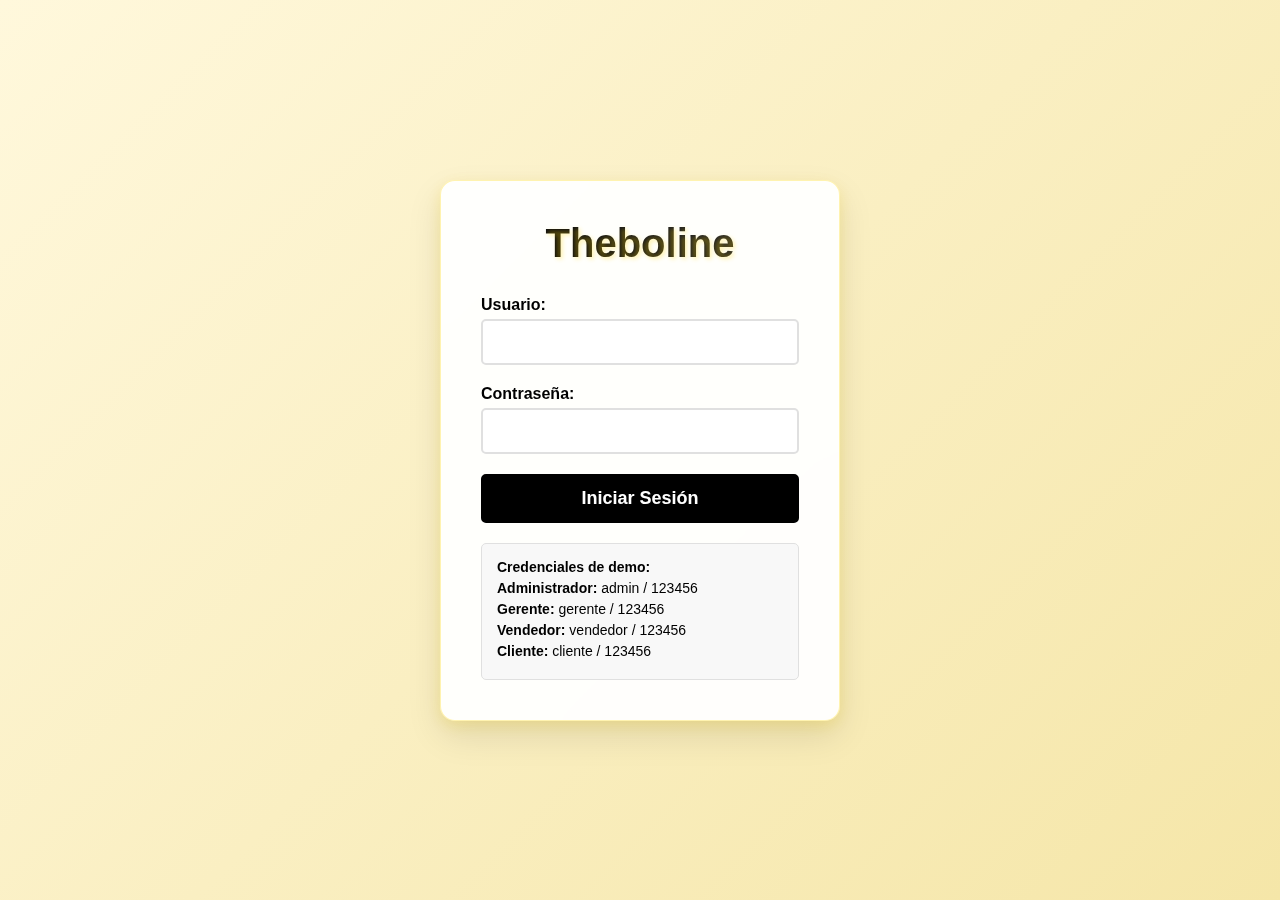
<file: index.html>
<!DOCTYPE html>
<html lang="es">
<head>
    <meta charset="UTF-8">
    <meta name="viewport" content="width=device-width, initial-scale=1.0">
    <title>Theboline - Tienda de Moda</title>
    <link rel="stylesheet" href="css/common.css">
    <link rel="stylesheet" href="css/login.css">
</head>
<body>
    <div class="login-container">
        <div class="login-box">
            <h2>Theboline</h2>
            <form id="loginForm">
                <div class="input-group">
                    <label for="username">Usuario:</label>
                    <input type="text" id="username" name="username" required>
                </div>
                <div class="input-group">
                    <label for="password">Contraseña:</label>
                    <input type="password" id="password" name="password" required>
                </div>
                <button type="submit" class="login-btn">Iniciar Sesión</button>
            </form>
            <div class="demo-credentials">
                <p><strong>Credenciales de demo:</strong></p>
                <p><strong>Administrador:</strong> admin / 123456</p>
                <p><strong>Gerente:</strong> gerente / 123456</p>
                <p><strong>Vendedor:</strong> vendedor / 123456</p>
                <p><strong>Cliente:</strong> cliente / 123456</p>
            </div>
        </div>
    </div>

    <script src="js/common.js"></script>
</body>
</html>
</file>
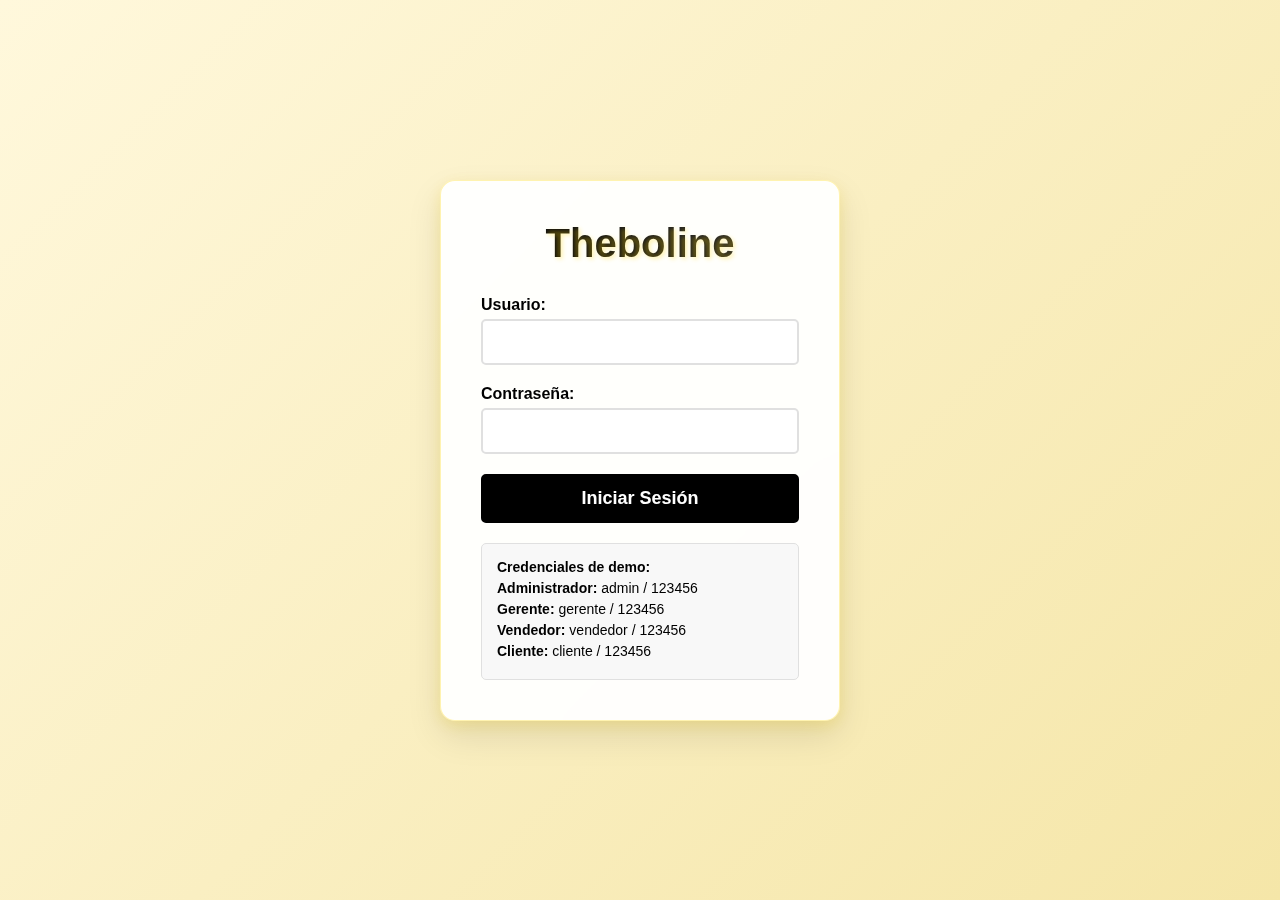
<file: cliente.html>
<!DOCTYPE html>
<html lang="es">
<head>
    <meta charset="UTF-8">
    <meta name="viewport" content="width=device-width, initial-scale=1.0">
    <title>Theboline - Tienda Online</title>
    <link rel="stylesheet" href="css/common.css">
    <link rel="stylesheet" href="css/cliente.css">
</head>
<body>
    <div class="client-container">
        <!-- Header -->
        <header class="client-header">
            <div class="header-content">
                <div class="logo">
                    <h1>Theboline</h1>
                    <span>Tienda de Streetwear</span>
                </div>
                <div class="search-bar">
                    <input type="text" placeholder="Buscar productos..." id="searchInput">
                    <button onclick="searchProducts()">🔍</button>
                </div>
                <div class="header-actions">
                    <button class="cart-btn" onclick="showSection('carrito')">
                        🛒 Carrito (<span id="cartCount">0</span>)
                    </button>
                    <div class="user-menu">
                        <span>Hola, Cliente</span>
                        <button onclick="logout()" class="logout-btn">Cerrar Sesión</button>
                    </div>
                </div>
            </div>
        </header>

        <!-- Navigation -->
        <nav class="client-nav">
            <ul>
                <li><a href="#" onclick="showSection('catalogo')" class="nav-link active">Catálogo</a></li>
                <li><a href="#" onclick="showSection('carrito')" class="nav-link">Carrito</a></li>
                <li><a href="#" onclick="showSection('perfil')" class="nav-link">Mi Perfil</a></li>
                <li><a href="#" onclick="showSection('historial')" class="nav-link">Mis Compras</a></li>
            </ul>
        </nav>

        <!-- Main Content -->
        <main class="client-main">
            <!-- Catálogo Section -->
            <section id="catalogo" class="client-section active">
                <div class="section-header">
                    <h2>Catálogo de Productos</h2>
                    <div class="filters">
                        <select id="categoryFilter" onchange="filterProductsByCategory()">
                            <option value="todas">Todas las categorías</option>
                            <option value="Zapatillas">Zapatillas</option>
                            <option value="Ropa">Ropa</option>
                            <option value="Accesorios">Accesorios</option>
                        </select>
                        <select id="priceFilter" onchange="filterProductsByPrice()">
                            <option value="todos">Todos los precios</option>
                            <option value="0-50000">Hasta $50.000</option>
                            <option value="50000-100000">$50.000 - $100.000</option>
                            <option value="100000-200000">$100.000 - $200.000</option>
                            <option value="200000+">Más de $200.000</option>
                        </select>
                    </div>
                </div>
                
                <!-- Productos Destacados en Promoción -->
                <div class="featured-section">
                    <h3>🔥 Productos en Promoción</h3>
                    <div id="featuredProducts">
                        <!-- Los productos destacados se cargarán aquí -->
                    </div>
                </div>
                
                <div class="products-catalog" id="productsCatalog">
                    <!-- Los productos se cargarán dinámicamente -->
                </div>
            </section>

            <!-- Carrito Section -->
            <section id="carrito" class="client-section">
                <h2>Carrito de Compras</h2>
                <div class="cart-container">
                    <div class="cart-items" id="cartItems">
                        <!-- Los productos del carrito se cargarán aquí -->
                    </div>
                    <div class="cart-summary">
                        <div class="promo-code-section">
                            <h4>Código de Promoción</h4>
                            <div class="promo-input-group">
                                <input type="text" id="promoCodeInput" placeholder="Ingrese código de promoción" maxlength="20">
                                <button class="apply-promo-btn" onclick="applyPromotionCode()">Aplicar</button>
                            </div>
                            <div id="appliedPromotion" class="applied-promotion" style="display: none;">
                                <span id="promoDescription"></span>
                                <button class="remove-promo-btn" onclick="removePromotion()">×</button>
                            </div>
                        </div>
                        <div class="summary-item">
                            <span>Subtotal:</span>
                            <span id="subtotal">$0</span>
                        </div>
                        <div class="summary-item discount-item" style="display: none;">
                            <span>Descuento:</span>
                            <span id="discount" class="discount-amount">$0</span>
                        </div>
                        <div class="summary-item">
                            <span>Envío:</span>
                            <span id="shipping">$5.990</span>
                        </div>
                        <div class="summary-item total">
                            <span>Total:</span>
                            <span id="total">$5.990</span>
                        </div>
                        <button class="checkout-btn" onclick="abrirCheckout()">Proceder al Pago</button>
                    </div>
                </div>
            </section>

            <!-- Perfil Section -->
            <section id="perfil" class="client-section">
                <h2>Mi Perfil</h2>
                <div class="profile-container">
                    <div class="profile-info">
                        <h3>Información Personal</h3>
                        <div class="info-item">
                            <label>Nombre:</label>
                            <span>Juan Pérez</span>
                        </div>
                        <div class="info-item">
                            <label>Email:</label>
                            <span>juan.perez@email.com</span>
                        </div>
                        <div class="info-item">
                            <label>Teléfono:</label>
                            <span>+56 9 1234 5678</span>
                        </div>
                        <div class="info-item">
                            <label>Dirección:</label>
                            <span>Av. Principal 123, Santiago, Chile</span>
                        </div>
                        <button class="edit-profile-btn" onclick="editProfile()">Editar Perfil</button>
                    </div>
                    <div class="profile-stats">
                        <h3>Estadísticas</h3>
                        <div class="stat-item">
                            <span class="stat-number">12</span>
                            <span class="stat-label">Compras Realizadas</span>
                        </div>
                        <div class="stat-item">
                            <span class="stat-number">9.250 </span>
                            <span class="stat-label">Bolinepoints acumulados</span>
                        </div>
                        <div class="stat-item">
                            <span class="stat-number">Cliente VIP</span>
                            <span class="stat-label">Nivel</span>
                        </div>
                    </div>
                </div>
            </section>

            <!-- Historial Section -->
            <section id="historial" class="client-section">
                <h2>Historial de Compras</h2>
                <div class="orders-container" id="ordersContainer">
                    <!-- Las órdenes se cargarán dinámicamente -->
                </div>
            </section>
        </main>
    </div>

    <!-- Modal para Proceso de Pago -->
    <div id="checkoutModal">
        <div class="checkout-modal-content">
            <div class="checkout-modal-header">
                <h2>Proceso de Compra</h2>
                <button class="checkout-close-btn" onclick="cerrarCheckout()">&times;</button>
            </div>
            <div class="checkout-modal-body">
            
            <!-- Step indicators -->
            <div class="checkout-steps">
                <div class="checkout-step-item active" id="checkoutStep1">
                    <span class="checkout-step-number">1</span>
                    <span class="checkout-step-label">Datos</span>
                </div>
                <div class="checkout-step-separator"></div>
                <div class="checkout-step-item" id="checkoutStep2">
                    <span class="checkout-step-number">2</span>
                    <span class="checkout-step-label">Pago</span>
                </div>
                <div class="checkout-step-separator"></div>
                <div class="checkout-step-item" id="checkoutStep3">
                    <span class="checkout-step-number">3</span>
                    <span class="checkout-step-label">Boleta</span>
                </div>
            </div>

            <!-- Step 1: Delivery Information -->
            <div id="paymentStep1" class="payment-step active">
                <h2>Información de Entrega</h2>
                <form id="checkoutForm" class="checkout-form">
                    <div class="checkout-form-group">
                        <label>Nombre Completo:</label>
                        <input type="text" id="customerName" required placeholder="Juan Pérez">
                    </div>
                    <div class="checkout-form-group">
                        <label>RUT:</label>
                        <input type="text" id="customerRUT" required placeholder="12.345.678-9">
                    </div>
                    <div class="checkout-form-group">
                        <label>Teléfono:</label>
                        <input type="tel" id="customerPhone" required placeholder="+56 9 1234 5678">
                    </div>
                    <div class="checkout-form-group">
                        <label>Email:</label>
                        <input type="email" id="customerEmail" required placeholder="juan@email.com">
                    </div>
                    <div class="checkout-form-group full-width">
                        <label>Dirección de Entrega:</label>
                        <textarea id="deliveryAddress" required placeholder="Calle Ejemplo 123, Depto 4B, Comuna, Ciudad" rows="3"></textarea>
                    </div>
                    <div class="checkout-form-group">
                        <label>Método de Entrega:</label>
                        <select id="deliveryMethod" required onchange="updateDeliveryInfo()">
                            <option value="">Seleccionar método</option>
                            <option value="delivery">Entrega a Domicilio ($5.990)</option>
                            <option value="pickup">Retiro en Tienda (Gratis)</option>
                        </select>
                    </div>
                </form>
                <div class="checkout-modal-footer">
                    <button type="button" class="checkout-btn checkout-btn-secondary" onclick="cerrarCheckout()">Cancelar</button>
                    <button type="button" class="checkout-btn checkout-btn-primary" onclick="continuarPagoCliente()">Continuar con Pago</button>
                </div>
            </div>

            <!-- Step 2: Payment Method -->
            <div id="paymentStep2" class="payment-step">
                <h2>Seleccionar Método de Pago</h2>
                <div class="checkout-summary">
                    <h3>Resumen del Pedido</h3>
                    <div id="summaryItemsCliente">
                        <!-- Items del carrito se mostrarán aquí -->
                    </div>
                    <div class="checkout-summary-item">
                        <span>Subtotal:</span>
                        <span id="summarySubtotalCliente">$0</span>
                    </div>
                    <div class="checkout-summary-item checkout-summary-discount" style="display: none;">
                        <span>Descuento:</span>
                        <span id="summaryDiscountCliente">$0</span>
                    </div>
                    <div class="checkout-summary-item">
                        <span>Envío:</span>
                        <span id="summaryShippingCliente">$0</span>
                    </div>
                    <div class="checkout-summary-item">
                        <span><strong>Total:</strong></span>
                        <span id="summaryTotalCliente"><strong>$0</strong></span>
                    </div>
                </div>
                
                <div class="checkout-payment-methods">
                    <h3>Método de Pago</h3>
                    <div class="checkout-payment-method" onclick="seleccionarMetodoPagoCliente('Efectivo contra entrega')">
                        <i>💵</i>
                        <h4>Efectivo</h4>
                        <p>Pago contra entrega</p>
                    </div>
                    <div class="checkout-payment-method" onclick="seleccionarMetodoPagoCliente('Tarjeta de Débito')">
                        <i>💳</i>
                        <h4>Tarjeta de Débito</h4>
                        <p>Pago con RedCompra</p>
                    </div>
                    <div class="checkout-payment-method" onclick="seleccionarMetodoPagoCliente('Tarjeta de Crédito')">
                        <i>💎</i>
                        <h4>Tarjeta de Crédito</h4>
                        <p>Visa, MasterCard</p>
                    </div>
                    <div class="checkout-payment-method" onclick="seleccionarMetodoPagoCliente('Transferencia Bancaria')">
                        <i>🏦</i>
                        <h4>Transferencia</h4>
                        <p>Transferencia bancaria</p>
                    </div>
                </div>
                <div class="checkout-modal-footer">
                    <button type="button" class="checkout-btn checkout-btn-secondary" onclick="regresarPaso1Cliente()">Regresar</button>
                    <button type="button" class="checkout-btn checkout-btn-primary" id="processOrderBtn" onclick="procesarPedidoCliente()" disabled>Procesar Pedido</button>
                </div>
            </div>

            <!-- Step 3: Receipt -->
            <div id="paymentStep3" class="payment-step">
                <h2>Boleta de Compra</h2>
                <div class="checkout-receipt">
                    <div class="checkout-receipt-header">
                        <h3>THEBOLINE</h3>
                        <p>Tienda de Moda Online</p>
                        <p>www.theboline.cl</p>
                        <p>contacto@theboline.cl</p>
                    </div>
                    
                    <div class="checkout-receipt-info">
                        <div class="checkout-receipt-section">
                            <h4>BOLETA DE COMPRA ONLINE</h4>
                            <p><strong>Nº Pedido:</strong> <span id="receiptOrderId"></span></p>
                            <p><strong>Fecha:</strong> <span id="receiptOrderDate"></span></p>
                            <p><strong>Hora:</strong> <span id="receiptOrderTime"></span></p>
                        </div>
                        
                        <div class="checkout-receipt-section">
                            <h4>CLIENTE</h4>
                            <p><strong>Nombre:</strong> <span id="receiptCustomerName"></span></p>
                            <p><strong>RUT:</strong> <span id="receiptCustomerRUT"></span></p>
                            <p><strong>Email:</strong> <span id="receiptCustomerEmail"></span></p>
                            <p><strong>Teléfono:</strong> <span id="receiptCustomerPhone"></span></p>
                        </div>
                    </div>
                    
                    <div class="checkout-receipt-section">
                        <h4>INFORMACIÓN DE ENTREGA</h4>
                        <p><strong>Método:</strong> <span id="receiptDeliveryMethod"></span></p>
                        <p><strong>Dirección:</strong> <span id="receiptDeliveryAddress"></span></p>
                    </div>
                    
                    <div class="checkout-receipt-items">
                        <h4>PRODUCTOS</h4>
                        <div id="receiptOrderItems">
                            <!-- Items se cargarán dinámicamente -->
                        </div>
                    </div>
                    
                    <div class="checkout-receipt-totals">
                        <div class="checkout-receipt-total-item">
                            <span>Subtotal:</span>
                            <span id="receiptOrderSubtotal"></span>
                        </div>
                        <div class="checkout-receipt-total-item checkout-receipt-discount" style="display: none;">
                            <span>Descuento:</span>
                            <span id="receiptOrderDiscount"></span>
                        </div>
                        <div class="checkout-receipt-total-item">
                            <span>Envío:</span>
                            <span id="receiptOrderShipping"></span>
                        </div>
                        <div class="checkout-receipt-total-item final">
                            <span><strong>Total:</strong></span>
                            <span id="receiptOrderTotal"><strong></strong></span>
                        </div>
                        <div class="checkout-receipt-total-item">
                            <span><strong>Método de Pago:</strong></span>
                            <span id="receiptPaymentMethod"></span>
                        </div>
                    </div>
                    
                    <div class="checkout-receipt-footer">
                        <p>¡Gracias por tu compra!</p>
                        <p>Recibirás un email de confirmación</p>
                        <p>Tiempo estimado de entrega: 2-3 días hábiles</p>
                    </div>
                </div>
                
                <div class="checkout-modal-footer">
                    <button type="button" class="checkout-btn checkout-btn-secondary" onclick="imprimirBoletaCliente()">🖨️ Imprimir</button>
                    <button type="button" class="checkout-btn checkout-btn-info" onclick="descargarBoletaCliente()">📄 Descargar</button>
                    <button type="button" class="checkout-btn checkout-btn-success" onclick="finalizarCompraCliente()">✅ Finalizar Compra</button>
                </div>
            </div>
            
            </div>
        </div>
    </div>

    <script src="js/common.js"></script>
    <script src="js/cliente.js"></script>
</body>
</html>
</file>
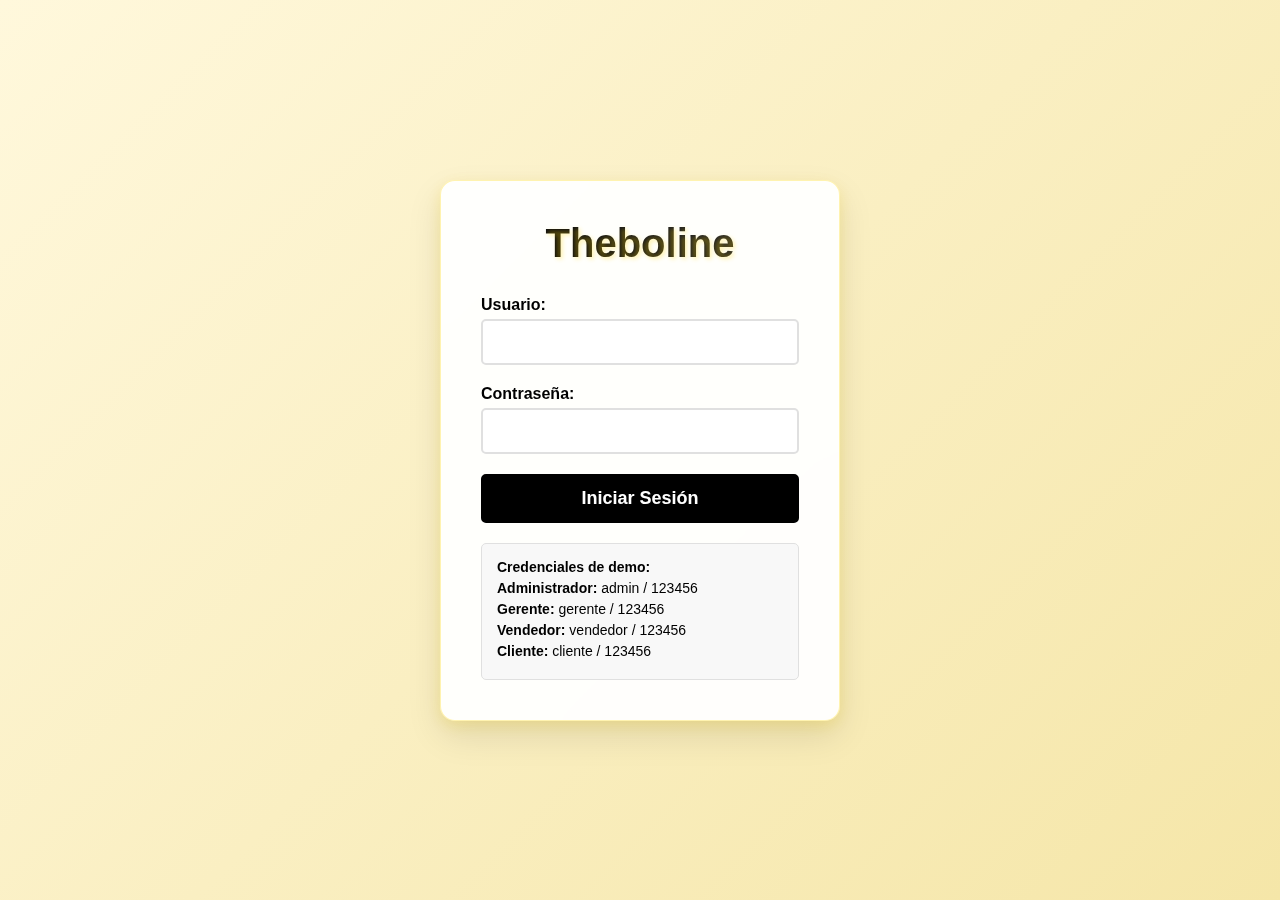
<file: dashboard.html>
<!DOCTYPE html>
<html lang="es">
<head>
    <meta charset="UTF-8">
    <meta name="viewport" content="width=device-width, initial-scale=1.0">
    <title>Theboline - Panel Administrador</title>
    <link rel="stylesheet" href="css/common.css">
    <link rel="stylesheet" href="css/admin.css">
</head>
<body>
    <div class="dashboard-container">
        <!-- Header -->
        <header class="header">
            <h1>Theboline - Dashboard</h1>
            <div class="user-info">
                <span>Bienvenido, Admin</span>
                <button onclick="logout()" class="logout-btn">Cerrar Sesión</button>
            </div>
        </header>

        <!-- Navigation -->
        <nav class="sidebar">
            <ul>
                <li><a href="#" onclick="showSection('dashboard')" class="nav-link active">Dashboard</a></li>
                <li><a href="#" onclick="showSection('users')" class="nav-link">Gestión de Usuarios</a></li>
                <li><a href="#" onclick="showSection('products')" class="nav-link">Productos</a></li>
                <li><a href="#" onclick="showSection('promotions')" class="nav-link">Promociones</a></li>
                <li><a href="#" onclick="showSection('reorders')" class="nav-link">Órdenes de Reposición</a></li>
                <li><a href="#" onclick="showSection('reports')" class="nav-link">Reportes</a></li>
                <li><a href="#" onclick="showSection('settings')" class="nav-link">Configuración</a></li>
            </ul>
        </nav>

        <!-- Main Content -->
        <main class="main-content">
            <!-- Dashboard Section -->
            <section id="dashboard" class="content-section active">
                <h2>Panel Principal</h2>
                <div class="stats-grid">
                    <div class="stat-card">
                        <h3>Clientes Activos</h3>
                        <p class="stat-number">2,847</p>
                    </div>
                    <div class="stat-card">
                        <h3>Productos en Stock</h3>
                        <p class="stat-number">1,234</p>
                    </div>
                    <div class="stat-card">
                        <h3>Ventas Hoy</h3>
                        <p class="stat-number">$12.450.000</p>
                    </div>
                    <div class="stat-card">
                        <h3>Pedidos Pendientes</h3>
                        <p class="stat-number">67</p>
                    </div>
                </div>
            </section>

            <!-- Users Section -->
            <section id="users" class="content-section">
                <h2>Gestión de Usuarios</h2>
                <div class="section-controls">
                    <button class="btn btn-primary">Agregar Usuario</button>
                    <input type="search" placeholder="Buscar usuarios..." class="search-input">
                </div>
                <div class="table-container">
                    <table class="data-table">
                        <thead>
                            <tr>
                                <th>ID</th>
                                <th>Nombre</th>
                                <th>Email</th>
                                <th>Rol</th>
                                <th>Estado</th>
                                <th>Acciones</th>
                            </tr>
                        </thead>
                        <tbody>
                            <tr>
                                <td>001</td>
                                <td>Juan Pérez</td>
                                <td>juan@email.com</td>
                                <td>Administrador</td>
                                <td><span class="status active">Activo</span></td>
                                <td>
                                    <button class="btn btn-small">Editar</button>
                                    <button class="btn btn-small btn-danger">Eliminar</button>
                                </td>
                            </tr>
                            <tr>
                                <td>002</td>
                                <td>María García</td>
                                <td>maria@email.com</td>
                                <td>Usuario</td>
                                <td><span class="status active">Activo</span></td>
                                <td>
                                    <button class="btn btn-small">Editar</button>
                                    <button class="btn btn-small btn-danger">Eliminar</button>
                                </td>
                            </tr>
                        </tbody>
                    </table>
                </div>
            </section>

            <!-- Products Section -->
            <section id="products" class="content-section">
                <h2>Gestión de Productos</h2>
                <div class="section-controls">
                    <button class="btn btn-primary" onclick="openAddProductModal()">Agregar Producto</button>
                    <select class="filter-select">
                        <option>Todas las categorías</option>
                        <option>Zapatillas</option>
                        <option>Ropa</option>
                        <option>Accesorios</option>
                    </select>
                </div>
                <div class="products-grid" id="productsGrid">
                    <!-- Los productos se cargarán dinámicamente desde la carpeta productos -->
                </div>
            </section>

            <!-- Promotions Section -->
            <section id="promotions" class="content-section">
                <h2>Gestión de Promociones</h2>
                <div class="section-controls">
                    <button class="btn btn-primary" onclick="openAddPromotionModal()">Crear Promoción</button>
                    <select class="filter-select" onchange="filterPromotions(this.value)">
                        <option value="">Todas las promociones</option>
                        <option value="active">Activas</option>
                        <option value="inactive">Inactivas</option>
                        <option value="expired">Expiradas</option>
                    </select>
                </div>
                <div class="promotions-grid" id="promotionsGrid">
                    <!-- Las promociones se cargarán dinámicamente -->
                </div>
            </section>

            <!-- Reorders Section -->
            <section id="reorders" class="content-section">
                <h2>Órdenes de Reposición</h2>
                <div class="section-controls">
                    <button class="btn btn-primary" onclick="openCreateReorderModal()">Crear Orden Manual</button>
                    <button class="btn btn-secondary" onclick="generateAutomaticReorders()">Generar Órdenes Automáticas</button>
                    <select class="filter-select" onchange="filterReorders(this.value)">
                        <option value="">Todas las órdenes</option>
                        <option value="Pendiente Aprobación">Pendientes</option>
                        <option value="Aprobada">Aprobadas</option>
                        <option value="Completada">Completadas</option>
                    </select>
                </div>
                <div class="reorders-grid" id="reordersGrid">
                    <!-- Las órdenes se cargarán dinámicamente -->
                </div>
            </section>

            <!-- Reports Section -->
            <section id="reports" class="content-section">
                <h2>Reportes</h2>
                <div class="reports-grid">
                    <div class="report-card">
                        <h3>Reporte de Ventas</h3>
                        <p>Análisis de ventas del último mes</p>
                        <button class="btn btn-primary">Generar Reporte</button>
                    </div>
                    <div class="report-card">
                        <h3>Reporte de Usuarios</h3>
                        <p>Estadísticas de usuarios activos</p>
                        <button class="btn btn-primary">Generar Reporte</button>
                    </div>
                    <div class="report-card">
                        <h3>Reporte de Inventario</h3>
                        <p>Estado actual del inventario</p>
                        <button class="btn btn-primary">Generar Reporte</button>
                    </div>
                </div>
            </section>

            <!-- Settings Section -->
            <section id="settings" class="content-section">
                <h2>Configuración</h2>
                <div class="settings-form">
                    <div class="form-group">
                        <label>Nombre de la Aplicación:</label>
                        <input type="text" value="Theboline" class="form-input">
                    </div>
                    <div class="form-group">
                        <label>Email de Contacto:</label>
                        <input type="email" value="admin@theboline.com" class="form-input">
                    </div>
                    <div class="form-group">
                        <label>Configuración de Notificaciones:</label>
                        <div class="checkbox-group">
                            <label><input type="checkbox" checked> Email de nuevos usuarios</label>
                            <label><input type="checkbox" checked> Notificaciones de ventas</label>
                            <label><input type="checkbox"> Reportes automáticos</label>
                        </div>
                    </div>
                    <button class="btn btn-primary">Guardar Configuración</button>
                </div>
            </section>
        </main>
    </div>

    <!-- Modal para crear promoción -->
    <div id="addPromotionModal" class="modal">
        <div class="modal-content">
            <span class="close" onclick="closeAddPromotionModal()">&times;</span>
            <h2>Crear Nueva Promoción</h2>
            <form id="addPromotionForm">
                <div class="form-group">
                    <label for="promotionName">Nombre de la Promoción:</label>
                    <input type="text" id="promotionName" name="promotionName" required class="form-input" placeholder="Ej: Descuento de Temporada">
                </div>
                
                <div class="form-group">
                    <label for="promotionDescription">Descripción:</label>
                    <textarea id="promotionDescription" name="promotionDescription" class="form-input" placeholder="Descripción de la promoción..." rows="3"></textarea>
                </div>
                
                <div class="form-group">
                    <label for="discountType">Tipo de Descuento:</label>
                    <select id="discountType" name="discountType" class="form-input" onchange="toggleDiscountFields()">
                        <option value="percentage">Porcentaje</option>
                        <option value="fixed">Monto Fijo</option>
                    </select>
                </div>
                
                <div class="form-group">
                    <label for="discountValue">Valor del Descuento:</label>
                    <input type="number" id="discountValue" name="discountValue" required class="form-input" placeholder="20" min="0">
                    <small id="discountHint">Porcentaje de descuento (ej: 20 para 20%)</small>
                </div>
                
                <div class="form-group">
                    <label for="minPurchase">Compra Mínima:</label>
                    <input type="number" id="minPurchase" name="minPurchase" class="form-input" placeholder="50000" min="0" step="1000">
                </div>
                
                <div class="form-group">
                    <label for="maxDiscount">Descuento Máximo:</label>
                    <input type="number" id="maxDiscount" name="maxDiscount" class="form-input" placeholder="30000" min="0" step="1000">
                </div>
                
                <div class="form-group">
                    <label for="validFrom">Válido Desde:</label>
                    <input type="date" id="validFrom" name="validFrom" required class="form-input">
                </div>
                
                <div class="form-group">
                    <label for="validUntil">Válido Hasta:</label>
                    <input type="date" id="validUntil" name="validUntil" required class="form-input">
                </div>
                
                <div class="form-group">
                    <label for="promotionCode">Código de Promoción:</label>
                    <input type="text" id="promotionCode" name="promotionCode" class="form-input" placeholder="DESCUENTO20" style="text-transform: uppercase;">
                </div>
                
                <div class="form-group">
                    <label>Categorías Aplicables:</label>
                    <div class="checkbox-group">
                        <label><input type="checkbox" name="categories" value="Zapatillas"> Zapatillas</label>
                        <label><input type="checkbox" name="categories" value="Ropa"> Ropa</label>
                        <label><input type="checkbox" name="categories" value="Accesorios"> Accesorios</label>
                    </div>
                </div>
                
                <button type="submit" class="btn btn-primary">Crear Promoción</button>
            </form>
        </div>
    </div>

    <!-- Modal para crear orden de reposición -->
    <div id="createReorderModal" class="modal">
        <div class="modal-content">
            <span class="close" onclick="closeCreateReorderModal()">&times;</span>
            <h2>Crear Orden de Reposición Manual</h2>
            <form id="createReorderForm">
                <div class="form-group">
                    <label for="reorderProduct">Producto:</label>
                    <select id="reorderProduct" name="reorderProduct" required class="form-input" onchange="toggleNewProductFields()">
                        <option value="">Seleccionar producto</option>
                        <option value="new_product">+ Crear Producto Nuevo</option>
                        <!-- Se llenarán dinámicamente -->
                    </select>
                </div>
                
                <!-- Campos para producto nuevo (inicialmente ocultos) -->
                <div id="newProductFields" style="display: none;">
                    <h4>Información del Producto Nuevo</h4>
                    <div class="form-group">
                        <label for="newProductName">Nombre del Producto:</label>
                        <input type="text" id="newProductName" name="newProductName" class="form-input" placeholder="Ej: Zapatillas Nike Air Max">
                    </div>
                    
                    <div class="form-group">
                        <label for="newProductCategory">Categoría:</label>
                        <select id="newProductCategory" name="newProductCategory" class="form-input">
                            <option value="">Seleccionar categoría</option>
                            <option value="Zapatillas">Zapatillas</option>
                            <option value="Ropa">Ropa</option>
                            <option value="Accesorios">Accesorios</option>
                        </select>
                    </div>
                    
                    <div class="form-group">
                        <label for="newProductPrice">Precio de Venta:</label>
                        <input type="number" id="newProductPrice" name="newProductPrice" class="form-input" placeholder="89990" min="0" step="10">
                    </div>
                    
                    <div class="form-group">
                        <label for="newProductDescription">Descripción:</label>
                        <textarea id="newProductDescription" name="newProductDescription" class="form-input" placeholder="Descripción del producto..." rows="2"></textarea>
                    </div>
                    
                    <div class="form-group">
                        <label>Tallas Disponibles:</label>
                        <div class="checkbox-group">
                            <label><input type="checkbox" name="newProductSizes" value="S"> S</label>
                            <label><input type="checkbox" name="newProductSizes" value="M"> M</label>
                            <label><input type="checkbox" name="newProductSizes" value="L"> L</label>
                            <label><input type="checkbox" name="newProductSizes" value="XL"> XL</label>
                            <label><input type="checkbox" name="newProductSizes" value="38"> 38</label>
                            <label><input type="checkbox" name="newProductSizes" value="39"> 39</label>
                            <label><input type="checkbox" name="newProductSizes" value="40"> 40</label>
                            <label><input type="checkbox" name="newProductSizes" value="41"> 41</label>
                            <label><input type="checkbox" name="newProductSizes" value="42"> 42</label>
                            <label><input type="checkbox" name="newProductSizes" value="43"> 43</label>
                            <label><input type="checkbox" name="newProductSizes" value="Única"> Única</label>
                        </div>
                    </div>
                </div>
                
                <div class="form-group">
                    <label for="reorderQuantity">Cantidad a Solicitar:</label>
                    <input type="number" id="reorderQuantity" name="reorderQuantity" required class="form-input" placeholder="20" min="1">
                </div>
                
                <div class="form-group">
                    <label for="reorderPriority">Prioridad:</label>
                    <select id="reorderPriority" name="reorderPriority" class="form-input">
                        <option value="Baja">Baja</option>
                        <option value="Media" selected>Media</option>
                        <option value="Alta">Alta</option>
                    </select>
                </div>
                
                <div class="form-group">
                    <label for="reorderNotes">Notas:</label>
                    <textarea id="reorderNotes" name="reorderNotes" class="form-input" placeholder="Notas adicionales..." rows="3"></textarea>
                </div>
                
                <div id="reorderSummary" class="form-group" style="display: none;">
                    <h4>Resumen de la Orden:</h4>
                    <div id="reorderDetails"></div>
                </div>
                
                <button type="submit" class="btn btn-primary">Crear Orden</button>
            </form>
        </div>
    </div>

    <!-- Modal para agregar producto -->
    <div id="addProductModal" class="modal">
        <div class="modal-content">
            <span class="close" onclick="closeAddProductModal()">&times;</span>
            <h2>Agregar Nuevo Producto</h2>
            <div style="background: #e3f2fd; padding: 10px; border-radius: 5px; margin-bottom: 15px; color: #1565c0;">
                <strong>Modo Prototipo:</strong> Este formulario agregará un producto con datos de prueba predefinidos.
            </div>
            <form id="addProductForm">
                <div class="form-group">
                    <label for="productImage">Imagen del Producto:</label>
                    <input type="file" id="productImage" name="productImage" accept="image/*" class="form-input">
                    <small>Formatos soportados: JPG, PNG, GIF</small>
                </div>
                
                <div class="form-group">
                    <label for="productTitle">Título del Producto:</label>
                    <input type="text" id="productTitle" name="productTitle" required class="form-input" placeholder="Ej: Zapatillas Nike Air Max">
                </div>
                
                <div class="form-group">
                    <label for="productPrice">Precio:</label>
                    <input type="number" id="productPrice" name="productPrice" required class="form-input" placeholder="0.00" step="0.01" min="0">
                </div>
                
                <div class="form-group">
                    <label for="productStock">Cantidad en Stock:</label>
                    <input type="number" id="productStock" name="productStock" required class="form-input" placeholder="0" min="0">
                </div>
                
                <div class="form-group">
                    <label for="productType">Tipo de Producto:</label>
                    <select id="productType" name="productType" required class="form-input">
                        <option value="">Seleccionar tipo</option>
                        <option value="Zapatillas">Zapatillas</option>
                        <option value="Ropa">Ropa</option>
                        <option value="Accesorios">Accesorios</option>
                    </select>
                </div>
                
                <div class="form-group">
                    <label for="productSizes">Tallas Disponibles:</label>
                    <div class="checkbox-group">
                        <label><input type="checkbox" name="sizes" value="XS"> XS</label>
                        <label><input type="checkbox" name="sizes" value="S"> S</label>
                        <label><input type="checkbox" name="sizes" value="M"> M</label>
                        <label><input type="checkbox" name="sizes" value="L"> L</label>
                        <label><input type="checkbox" name="sizes" value="XL"> XL</label>
                        <label><input type="checkbox" name="sizes" value="XXL"> XXL</label>
                    </div>
                    <small>Para zapatillas, también agregar tallas numéricas:</small>
                    <div class="checkbox-group">
                        <label><input type="checkbox" name="sizes" value="36"> 36</label>
                        <label><input type="checkbox" name="sizes" value="37"> 37</label>
                        <label><input type="checkbox" name="sizes" value="38"> 38</label>
                        <label><input type="checkbox" name="sizes" value="39"> 39</label>
                        <label><input type="checkbox" name="sizes" value="40"> 40</label>
                        <label><input type="checkbox" name="sizes" value="41"> 41</label>
                        <label><input type="checkbox" name="sizes" value="42"> 42</label>
                        <label><input type="checkbox" name="sizes" value="43"> 43</label>
                        <label><input type="checkbox" name="sizes" value="44"> 44</label>
                        <label><input type="checkbox" name="sizes" value="45"> 45</label>
                    </div>
                </div>
                
                <div class="form-group">
                    <label for="productDescription">Descripción:</label>
                    <textarea id="productDescription" name="productDescription" class="form-input" placeholder="Descripción del producto..." rows="3"></textarea>
                </div>
                
                <button type="submit" class="btn btn-primary">Agregar Producto de Prueba</button>
            </form>
        </div>
    </div>

    <script src="js/common.js"></script>
    <script src="js/admin.js"></script>
</body>
</html>
</file>
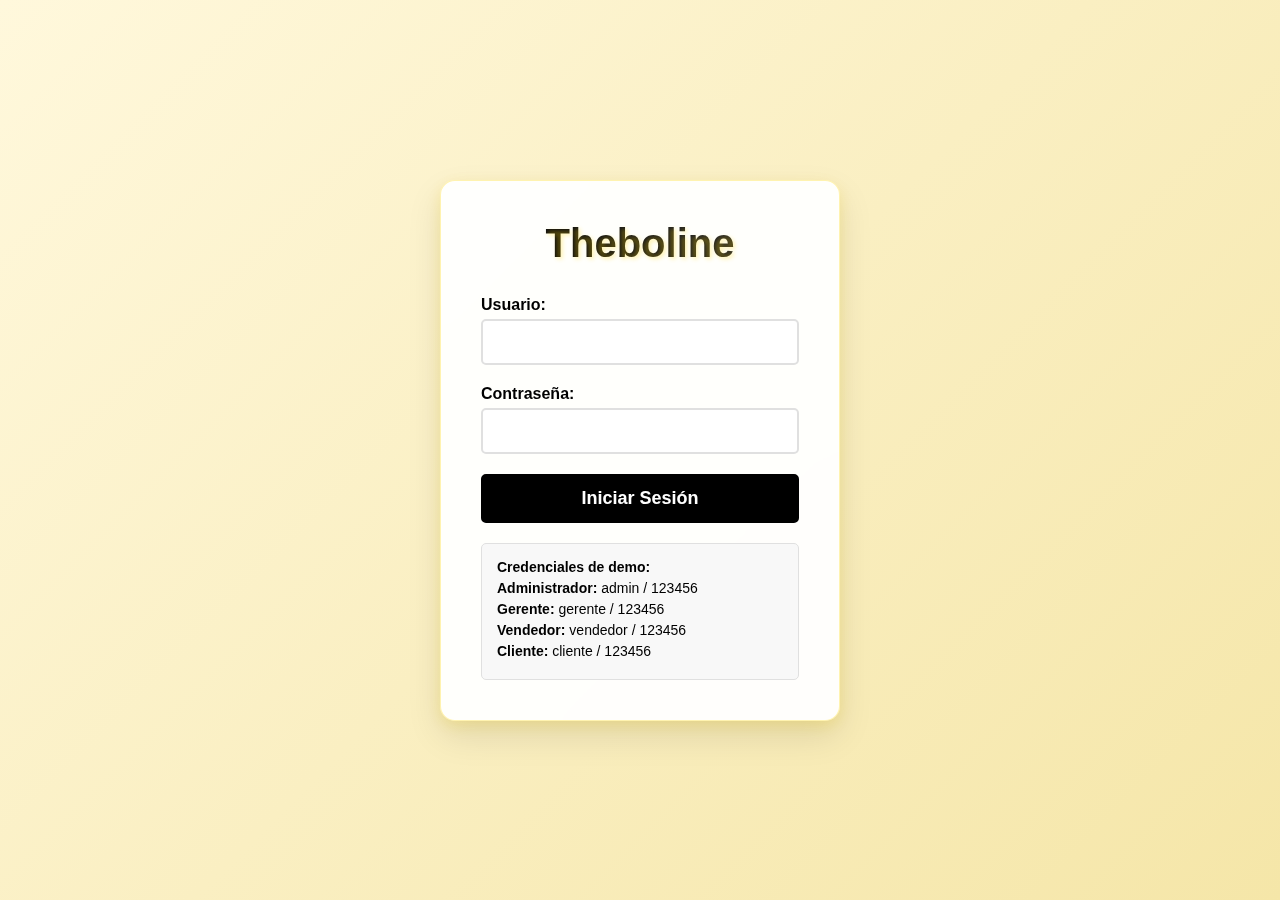
<file: gerente.html>
<!DOCTYPE html>
<html lang="es">
<head>
    <meta charset="UTF-8">
    <meta name="viewport" content="width=device-width, initial-scale=1.0">
    <title>Theboline - Panel Gerente</title>
    <link rel="stylesheet" href="css/common.css">
    <link rel="stylesheet" href="css/gerente.css">
</head>
<body>
    <div class="dashboard-container">
        <!-- Header -->
        <header class="header">
            <h1>Theboline - Panel Gerencial</h1>
            <div class="user-info">
                <span>Bienvenido, Gerente</span>
                <button onclick="logout()" class="logout-btn">Cerrar Sesión</button>
            </div>
        </header>

        <!-- Navigation -->
        <nav class="sidebar">
            <ul>
                <li><a href="#" onclick="showSection('dashboard')" class="nav-link active">Dashboard Ejecutivo</a></li>
                <li><a href="#" onclick="showSection('vendedores')" class="nav-link">Gestión de Vendedores</a></li>
                <li><a href="#" onclick="showSection('inventario')" class="nav-link">Gestión de Inventario</a></li>
                <li><a href="#" onclick="showSection('reportes')" class="nav-link">Reportes Gerenciales</a></li>
            </ul>
        </nav>

        <!-- Main Content -->
        <main class="main-content">
            <!-- Dashboard Ejecutivo -->
            <section id="dashboard" class="content-section active">
                <h2>Dashboard Ejecutivo</h2>
                
                <!-- KPIs Principales -->
                <div class="executive-stats">
                    <div class="executive-card revenue">
                        <div class="card-header">
                            <h3>Ingresos Totales</h3>
                            <span class="trend positive">+12.5%</span>
                        </div>
                        <div class="card-value">$45.890.000</div>
                        <div class="card-subtitle">Este mes</div>
                    </div>
                    
                    <div class="executive-card sales">
                        <div class="card-header">
                            <h3>Ventas Realizadas</h3>
                            <span class="trend positive">+8.3%</span>
                        </div>
                        <div class="card-value">1,247</div>
                        <div class="card-subtitle">Transacciones</div>
                    </div>
                    
                    <div class="executive-card team">
                        <div class="card-header">
                            <h3>Rendimiento Equipo</h3>
                            <span class="trend positive">+5.7%</span>
                        </div>
                        <div class="card-value">87%</div>
                        <div class="card-subtitle">Cumplimiento metas</div>
                    </div>
                    
                    <div class="executive-card customers">
                        <div class="card-header">
                            <h3>Clientes Activos</h3>
                            <span class="trend positive">+15.2%</span>
                        </div>
                        <div class="card-value">3,456</div>
                        <div class="card-subtitle">Base de clientes</div>
                    </div>
                </div>

                <!-- Gráficos y Métricas -->
                <div class="dashboard-grid">
                    <div class="chart-container">
                        <h3>Ventas por Mes</h3>
                        <div class="chart-placeholder">
                            <canvas id="salesChart" width="400" height="200"></canvas>
                        </div>
                    </div>
                    
                    <div class="top-performers">
                        <h3>Top Vendedores</h3>
                        <div class="performers-list">
                            <div class="performer-item">
                                <div class="performer-rank">1</div>
                                <div class="performer-info">
                                    <span class="performer-name">Juan Pérez</span>
                                    <span class="performer-sales">$8.450.000</span>
                                </div>
                                <div class="performer-badge gold">🏆</div>
                            </div>
                            <div class="performer-item">
                                <div class="performer-rank">2</div>
                                <div class="performer-info">
                                    <span class="performer-name">María García</span>
                                    <span class="performer-sales">$7.890.000</span>
                                </div>
                                <div class="performer-badge silver">🥈</div>
                            </div>
                            <div class="performer-item">
                                <div class="performer-rank">3</div>
                                <div class="performer-info">
                                    <span class="performer-name">Carlos López</span>
                                    <span class="performer-sales">$6.230.000</span>
                                </div>
                                <div class="performer-badge bronze">🥉</div>
                            </div>
                        </div>
                    </div>
                </div>

                <!-- Alertas y Notificaciones -->
                <div class="alerts-section">
                    <h3>Alertas y Notificaciones</h3>
                    <div class="alerts-grid">
                        <div class="alert-item warning">
                            <div class="alert-icon">⚠️</div>
                            <div class="alert-content">
                                <h4>Stock Bajo</h4>
                                <p>5 productos con stock crítico</p>
                            </div>
                            <button class="alert-action">Ver Detalles</button>
                        </div>
                        <div class="alert-item success">
                            <div class="alert-icon">✅</div>
                            <div class="alert-content">
                                <h4>Meta Alcanzada</h4>
                                <p>Objetivo mensual cumplido al 105%</p>
                            </div>
                            <button class="alert-action">Ver Reporte</button>
                        </div>
                        <div class="alert-item info">
                            <div class="alert-icon">📊</div>
                            <div class="alert-content">
                                <h4>Reporte Disponible</h4>
                                <p>Análisis semanal listo para revisión</p>
                            </div>
                            <button class="alert-action">Descargar</button>
                        </div>
                    </div>
                </div>
            </section>

            <!-- Gestión de Vendedores -->
            <section id="vendedores" class="content-section">
                <h2>Gestión de Vendedores</h2>
                
                <div class="section-controls">
                    <button class="btn btn-primary" onclick="openAddSellerModal()">Agregar Vendedor</button>
                    <input type="search" placeholder="Buscar vendedor..." class="search-input">
                    <select class="filter-select">
                        <option>Todos los vendedores</option>
                        <option>Activos</option>
                        <option>Inactivos</option>
                        <option>En capacitación</option>
                    </select>
                </div>

                <div class="sellers-grid">
                    <div class="seller-card">
                        <div class="seller-header">
                            <img src="https://via.placeholder.com/60x60" alt="Vendedor" class="seller-avatar">
                            <div class="seller-basic-info">
                                <h3>Juan Pérez</h3>
                                <span class="seller-id">ID: VND001</span>
                                <span class="seller-status active">Activo</span>
                            </div>
                        </div>
                        
                        <div class="seller-stats">
                            <div class="stat-item">
                                <span class="stat-label">Ventas del Mes</span>
                                <span class="stat-value">$8.450.000</span>
                            </div>
                            <div class="stat-item">
                                <span class="stat-label">Meta Cumplida</span>
                                <span class="stat-value">112%</span>
                            </div>
                            <div class="stat-item">
                                <span class="stat-label">Clientes Atendidos</span>
                                <span class="stat-value">89</span>
                            </div>
                        </div>
                        
                        <div class="seller-actions">
                            <button class="btn btn-small" onclick="viewSellerDetails('VND001')">Ver Detalles</button>
                            <button class="btn btn-small" onclick="editSeller('VND001')">Editar</button>
                            <button class="btn btn-small btn-secondary" onclick="viewSellerReports('VND001')">Reportes</button>
                        </div>
                    </div>

                    <div class="seller-card">
                        <div class="seller-header">
                            <img src="https://via.placeholder.com/60x60" alt="Vendedor" class="seller-avatar">
                            <div class="seller-basic-info">
                                <h3>María García</h3>
                                <span class="seller-id">ID: VND002</span>
                                <span class="seller-status active">Activo</span>
                            </div>
                        </div>
                        
                        <div class="seller-stats">
                            <div class="stat-item">
                                <span class="stat-label">Ventas del Mes</span>
                                <span class="stat-value">$7.890.000</span>
                            </div>
                            <div class="stat-item">
                                <span class="stat-label">Meta Cumplida</span>
                                <span class="stat-value">98%</span>
                            </div>
                            <div class="stat-item">
                                <span class="stat-label">Clientes Atendidos</span>
                                <span class="stat-value">76</span>
                            </div>
                        </div>
                        
                        <div class="seller-actions">
                            <button class="btn btn-small" onclick="viewSellerDetails('VND002')">Ver Detalles</button>
                            <button class="btn btn-small" onclick="editSeller('VND002')">Editar</button>
                            <button class="btn btn-small btn-secondary" onclick="viewSellerReports('VND002')">Reportes</button>
                        </div>
                    </div>

                    <div class="seller-card">
                        <div class="seller-header">
                            <img src="https://via.placeholder.com/60x60" alt="Vendedor" class="seller-avatar">
                            <div class="seller-basic-info">
                                <h3>Carlos López</h3>
                                <span class="seller-id">ID: VND003</span>
                                <span class="seller-status training">En Capacitación</span>
                            </div>
                        </div>
                        
                        <div class="seller-stats">
                            <div class="stat-item">
                                <span class="stat-label">Ventas del Mes</span>
                                <span class="stat-value">$6.230.000</span>
                            </div>
                            <div class="stat-item">
                                <span class="stat-label">Meta Cumplida</span>
                                <span class="stat-value">78%</span>
                            </div>
                            <div class="stat-item">
                                <span class="stat-label">Clientes Atendidos</span>
                                <span class="stat-value">54</span>
                            </div>
                        </div>
                        
                        <div class="seller-actions">
                            <button class="btn btn-small" onclick="viewSellerDetails('VND003')">Ver Detalles</button>
                            <button class="btn btn-small" onclick="editSeller('VND003')">Editar</button>
                            <button class="btn btn-small btn-secondary" onclick="viewSellerReports('VND003')">Reportes</button>
                        </div>
                    </div>
                </div>
            </section>

            <!-- Gestión de Inventario -->
            <section id="inventario" class="content-section">
                <h2>Gestión de Inventario</h2>
                
                <div class="inventory-controls">
                    <div class="search-container">
                        <input type="text" placeholder="Buscar producto..." class="search-input">
                        <button class="search-btn">🔍</button>
                    </div>
                    <div class="filter-container">
                        <select class="filter-select" onchange="filterStockProducts(this.value)">
                            <option value="todos">Todos los productos</option>
                            <option value="stock-critico">Stock crítico (≤5)</option>
                            <option value="stock-bajo">Stock bajo (≤10)</option>
                            <option value="stock-normal">Stock normal (>10)</option>
                        </select>
                        <select class="filter-select" onchange="filterStockByCategory(this.value)">
                            <option value="todas">Todas las categorías</option>
                            <option value="zapatillas">Zapatillas</option>
                            <option value="ropa">Ropa</option>
                            <option value="accesorios">Accesorios</option>
                        </select>
                    </div>
                    <div class="inventory-actions">
                        <button class="btn btn-primary" onclick="requestBulkStock()">Solicitar Stock Masivo</button>
                        <button class="btn btn-secondary" onclick="showStockRequestsSummary()">Ver Solicitudes</button>
                    </div>
                </div>

                <div class="inventory-summary">
                    <div class="summary-card">
                        <h3>Resumen de Inventario</h3>
                        <div class="summary-stats">
                            <div class="summary-stat">
                                <span class="stat-label">Total Productos</span>
                                <span class="stat-value" id="totalProducts">0</span>
                            </div>
                            <div class="summary-stat critical">
                                <span class="stat-label">Stock Crítico</span>
                                <span class="stat-value" id="criticalStock">0</span>
                            </div>
                            <div class="summary-stat warning">
                                <span class="stat-label">Stock Bajo</span>
                                <span class="stat-value" id="lowStock">0</span>
                            </div>
                            <div class="summary-stat success">
                                <span class="stat-label">Stock Normal</span>
                                <span class="stat-value" id="normalStock">0</span>
                            </div>
                        </div>
                    </div>
                </div>

                <div class="products-grid" id="stockProducts">
                    <!-- Los productos se cargarán dinámicamente -->
                </div>
            </section>

            <!-- Reportes Gerenciales -->
            <section id="reportes" class="content-section">
                <h2>Reportes Gerenciales</h2>
                
                <div class="reports-controls">
                    <select class="filter-select">
                        <option>Último mes</option>
                        <option>Últimos 3 meses</option>
                        <option>Último semestre</option>
                        <option>Último año</option>
                    </select>
                    <button class="btn btn-primary" onclick="generateExecutiveReport()">Generar Reporte Ejecutivo</button>
                </div>

                <div class="reports-grid">
                    <div class="report-card executive">
                        <div class="report-header">
                            <h3>Reporte Ejecutivo</h3>
                            <span class="report-period">Julio 2025</span>
                        </div>
                        <div class="report-content">
                            <div class="report-stats">
                                <div class="report-stat">
                                    <span class="stat-label">Ingresos Totales</span>
                                    <span class="stat-value">$45.890.000</span>
                                    <span class="stat-change positive">+12.5%</span>
                                </div>
                                <div class="report-stat">
                                    <span class="stat-label">Margen de Ganancia</span>
                                    <span class="stat-value">34.7%</span>
                                    <span class="stat-change positive">+2.3%</span>
                                </div>
                                <div class="report-stat">
                                    <span class="stat-label">Rotación de Inventario</span>
                                    <span class="stat-value">8.5x</span>
                                    <span class="stat-change positive">+0.7x</span>
                                </div>
                            </div>
                        </div>
                        <div class="report-actions">
                            <button class="btn btn-small" onclick="viewReport('executive')">Ver Completo</button>
                            <button class="btn btn-small btn-secondary" onclick="downloadReport('executive')">Descargar PDF</button>
                        </div>
                    </div>

                    <div class="report-card sales">
                        <div class="report-header">
                            <h3>Análisis de Ventas</h3>
                            <span class="report-period">Julio 2025</span>
                        </div>
                        <div class="report-content">
                            <div class="report-stats">
                                <div class="report-stat">
                                    <span class="stat-label">Ventas por Vendedor</span>
                                    <span class="stat-value">Promedio: $7.2M</span>
                                </div>
                                <div class="report-stat">
                                    <span class="stat-label">Producto Más Vendido</span>
                                    <span class="stat-value">Zapatillas Nike</span>
                                </div>
                                <div class="report-stat">
                                    <span class="stat-label">Ticket Promedio</span>
                                    <span class="stat-value">$89.450</span>
                                </div>
                            </div>
                        </div>
                        <div class="report-actions">
                            <button class="btn btn-small" onclick="viewReport('sales')">Ver Completo</button>
                            <button class="btn btn-small btn-secondary" onclick="downloadReport('sales')">Descargar PDF</button>
                        </div>
                    </div>

                    <div class="report-card inventory">
                        <div class="report-header">
                            <h3>Reporte de Inventario</h3>
                            <span class="report-period">Julio 2025</span>
                        </div>
                        <div class="report-content">
                            <div class="report-stats">
                                <div class="report-stat">
                                    <span class="stat-label">Productos en Stock</span>
                                    <span class="stat-value">1,247 unidades</span>
                                </div>
                                <div class="report-stat">
                                    <span class="stat-label">Valor del Inventario</span>
                                    <span class="stat-value">$67.890.000</span>
                                </div>
                                <div class="report-stat">
                                    <span class="stat-label">Productos Críticos</span>
                                    <span class="stat-value">5 productos</span>
                                </div>
                            </div>
                        </div>
                        <div class="report-actions">
                            <button class="btn btn-small" onclick="viewReport('inventory')">Ver Completo</button>
                            <button class="btn btn-small btn-secondary" onclick="downloadReport('inventory')">Descargar PDF</button>
                        </div>
                    </div>

                    <div class="report-card performance">
                        <div class="report-header">
                            <h3>Rendimiento del Equipo</h3>
                            <span class="report-period">Julio 2025</span>
                        </div>
                        <div class="report-content">
                            <div class="report-stats">
                                <div class="report-stat">
                                    <span class="stat-label">Cumplimiento de Metas</span>
                                    <span class="stat-value">87%</span>
                                </div>
                                <div class="report-stat">
                                    <span class="stat-label">Satisfacción Cliente</span>
                                    <span class="stat-value">4.7/5</span>
                                </div>
                                <div class="report-stat">
                                    <span class="stat-label">Tiempo Promedio Venta</span>
                                    <span class="stat-value">12 min</span>
                                </div>
                            </div>
                        </div>
                        <div class="report-actions">
                            <button class="btn btn-small" onclick="viewReport('performance')">Ver Completo</button>
                            <button class="btn btn-small btn-secondary" onclick="downloadReport('performance')">Descargar PDF</button>
                        </div>
                    </div>
                </div>
            </section>
        </main>
    </div>

    <script src="js/common.js"></script>
    <script src="js/gerente.js"></script>
</body>
</html>
</file>
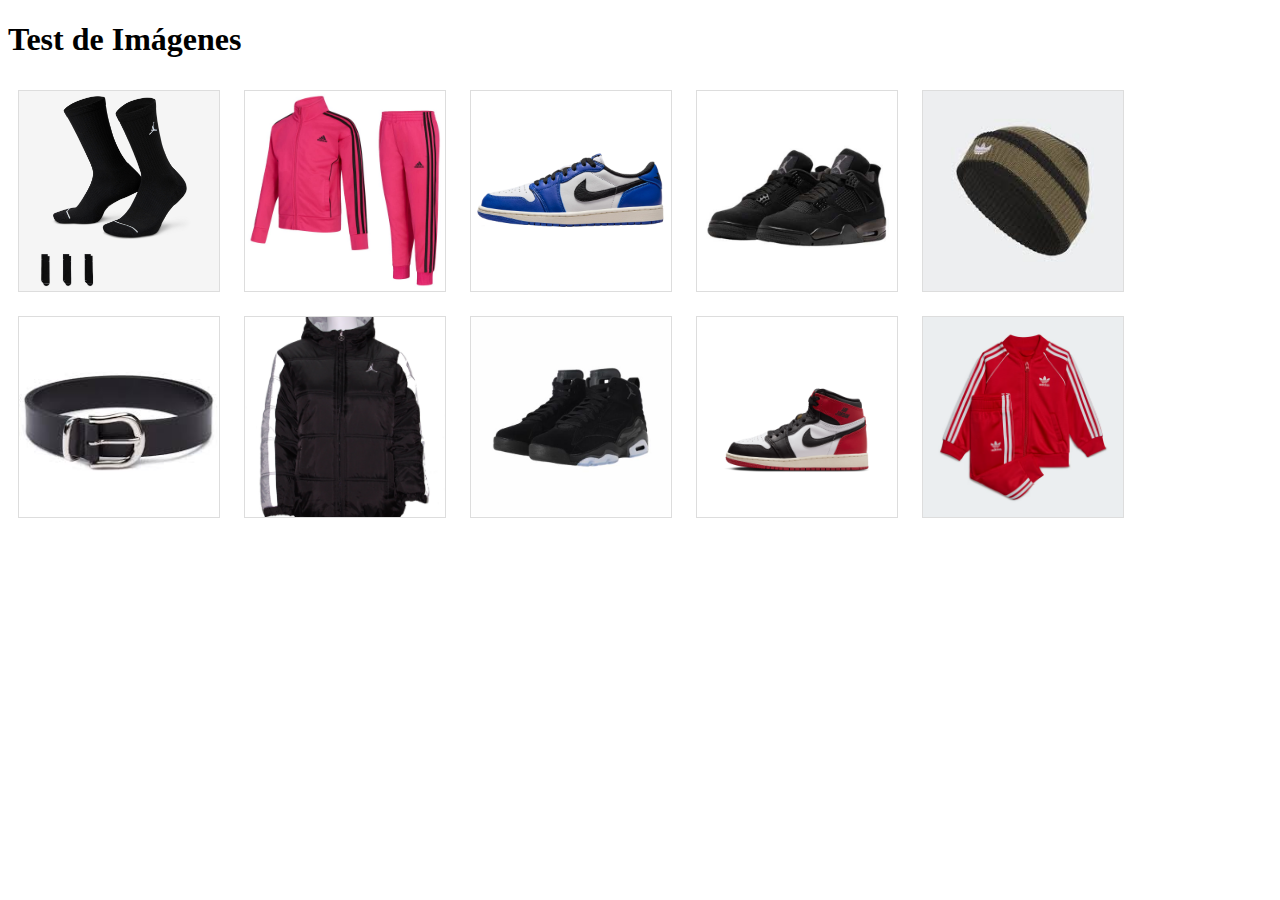
<file: test-images.html>
<!DOCTYPE html>
<html>
<head>
    <title>Test Images</title>
    <style>
        img { width: 200px; height: 200px; object-fit: cover; margin: 10px; border: 1px solid #ddd; }
    </style>
</head>
<body>
    <h1>Test de Imágenes</h1>
    <img src="productos/DX9632_010_A.jpg" alt="Nike Air Max">
    <img src="productos/producto1.jpg" alt="Polera">
    <img src="productos/producto3.jpg" alt="Jeans">
    <img src="productos/producto4.jpg" alt="Chaqueta">
    <img src="productos/gorro.jpg" alt="Gorra">
    <img src="productos/images.jpg" alt="Imagen 1">
    <img src="productos/81sS3qh9TUL.jpg" alt="Imagen 2">
    <img src="productos/515Wx515H-BOLD-NIDZ4475001-VIEW1.jpg" alt="Imagen 3">
    <img src="productos/FD1437_106_A_PREM.jpg" alt="Imagen 4">
    <img src="productos/producto2.avif" alt="Producto AVIF">
</body>
</html>
</file>
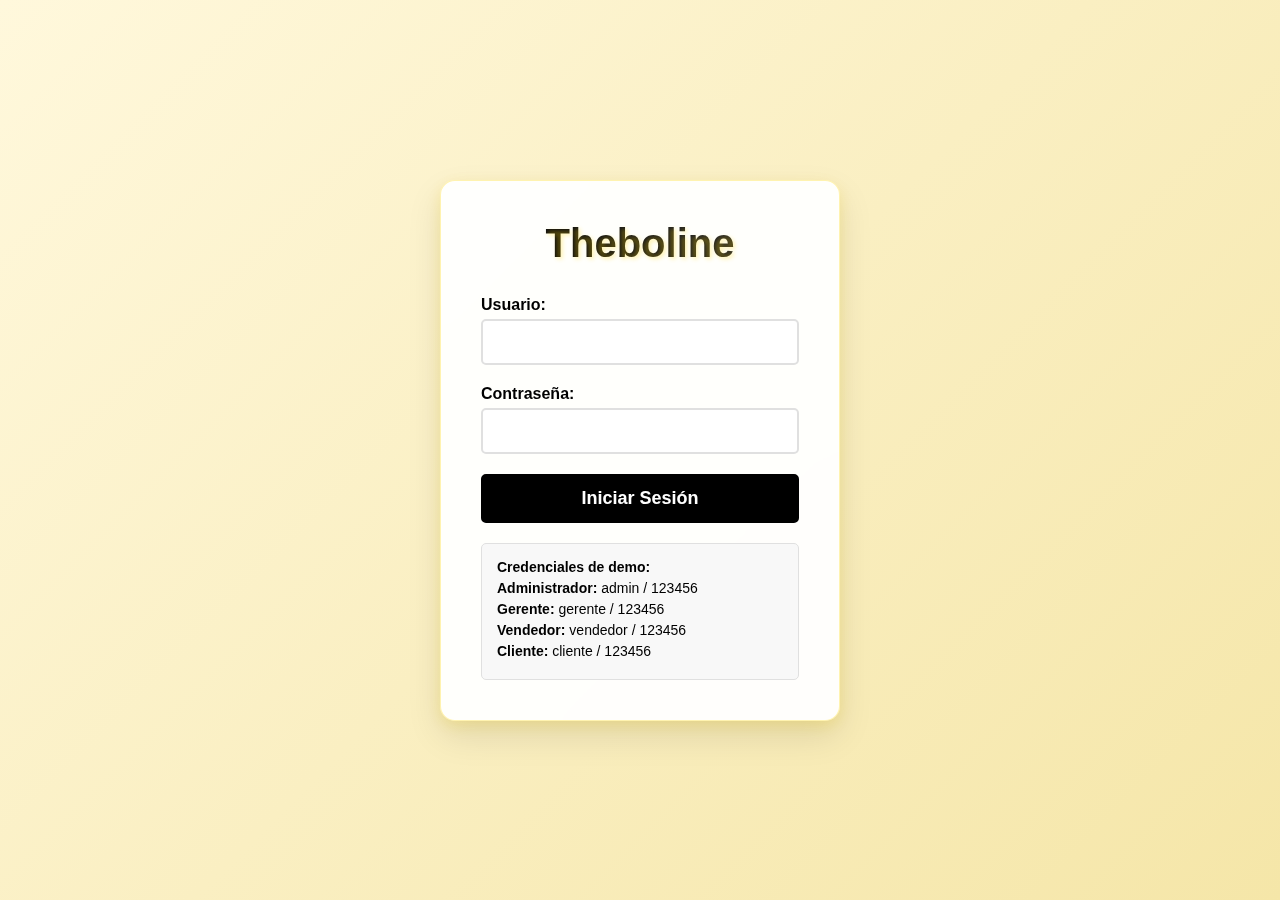
<file: vendedor.html>
<!DOCTYPE html>
<html lang="es">
<head>
    <meta charset="UTF-8">
    <meta name="viewport" content="width=device-width, initial-scale=1.0">
    <title>Theboline - Panel Vendedor</title>
    <link rel="stylesheet" href="css/common.css">
    <link rel="stylesheet" href="css/vendedor.css">
</head>
<body>
    <div class="dashboard-container">
        <!-- Header -->
        <header class="header">
            <h1>Theboline - Panel Vendedor</h1>
            <div class="user-info">
                <span>Bienvenido, Vendedor</span>
                <button onclick="logout()" class="logout-btn">Cerrar Sesión</button>
            </div>
        </header>

        <!-- Navigation -->
        <nav class="sidebar">
            <ul>
                <li><a href="#" onclick="showSection('productos')" class="nav-link active">Catálogo</a></li>
                <li><a href="#" onclick="showSection('ventas')" class="nav-link">Gestión de Ventas</a></li>
                <li><a href="#" onclick="showSection('perfil')" class="nav-link">Mi Perfil</a></li>
            </ul>
        </nav>

        <!-- Main Content -->
        <main class="main-content">
            <!-- Ventas Section -->
            <section id="ventas" class="content-section">
                <h2>Gestión de Ventas</h2>
                <div class="section-controls">
                    <button class="btn btn-primary" onclick="openSaleModal()">Nueva Venta</button>
                    <select class="filter-select">
                        <option>Todas las ventas</option>
                        <option>Completadas</option>
                        <option>Pendientes</option>
                        <option>Canceladas</option>
                    </select>
                    <input type="search" placeholder="Buscar por cliente..." class="search-input">
                </div>

                <div class="table-container">
                    <table class="data-table">
                        <thead>
                            <tr>
                                <th>ID Venta</th>
                                <th>Cliente</th>
                                <th>Fecha</th>
                                <th>Total</th>
                                <th>Estado</th>
                                <th>Comisión</th>
                                <th>Acciones</th>
                            </tr>
                        </thead>
                        <tbody>
                            <tr>
                                <td>#VT001</td>
                                <td>Juan Pérez</td>
                                <td>08/07/2025</td>
                                <td>$1,250</td>
                                <td><span class="status active">Completada</span></td>
                                <td>$62.50</td>
                                <td>
                                    <button class="btn btn-small">Ver</button>
                                    <button class="btn btn-small">Editar</button>
                                </td>
                            </tr>
                            <tr>
                                <td>#VT002</td>
                                <td>María García</td>
                                <td>07/07/2025</td>
                                <td>$890</td>
                                <td><span class="status active">Completada</span></td>
                                <td>$44.50</td>
                                <td>
                                    <button class="btn btn-small">Ver</button>
                                    <button class="btn btn-small">Editar</button>
                                </td>
                            </tr>
                            <tr>
                                <td>#VT003</td>
                                <td>Carlos López</td>
                                <td>07/07/2025</td>
                                <td>$2,100</td>
                                <td><span class="status pending">Pendiente</span></td>
                                <td>$105.00</td>
                                <td>
                                    <button class="btn btn-small">Ver</button>
                                    <button class="btn btn-small">Editar</button>
                                </td>
                            </tr>
                        </tbody>
                    </table>
                </div>
            </section>

            <!-- Productos Section -->
            <section id="productos" class="content-section active">
                <h2>Catálogo de Productos</h2>
                <div class="section-controls">
                    <select class="filter-select">
                        <option>Todas las categorías</option>
                        <option>Zapatillas</option>
                        <option>Ropa</option>
                        <option>Accesorios</option>
                    </select>
                    <input type="search" placeholder="Buscar productos..." class="search-input">
                </div>

                <div class="products-grid" id="sellerProductsGrid">
                    <!-- Los productos se cargarán dinámicamente desde la carpeta productos -->
                </div>
            </section>

            <!-- Comisiones Section -->
            <!-- Perfil Section -->
            <section id="perfil" class="content-section">
                <h2>Mi Perfil</h2>
                <div class="profile-container">
                    <div class="profile-info">
                        <div class="profile-avatar">
                            <img src="https://via.placeholder.com/120x120" alt="Perfil">
                        </div>
                        <div class="profile-details">
                            <h3>Juan Vendedor</h3>
                            <p>ID Vendedor: #VND001</p>
                            <p>Fecha de ingreso: 15/03/2024</p>
                            <p>Categoría: Vendedor Senior</p>
                        </div>
                    </div>

                    <div class="profile-form">
                        <h3>Información Personal</h3>
                        <div class="form-group">
                            <label>Nombre Completo:</label>
                            <input type="text" value="Juan Vendedor" class="form-input">
                        </div>
                        <div class="form-group">
                            <label>Email:</label>
                            <input type="email" value="juan.vendedor@theboline.com" class="form-input">
                        </div>
                        <div class="form-group">
                            <label>Teléfono:</label>
                            <input type="tel" value="(555) 123-4567" class="form-input">
                        </div>
                        <div class="form-group">
                            <label>Dirección:</label>
                            <input type="text" value="123 Calle Principal, Ciudad" class="form-input">
                        </div>
                        <button class="btn btn-primary">Actualizar Perfil</button>
                    </div>
                </div>
            </section>
        </main>
    </div>

    <!-- Modal para Nueva Venta -->
    <div id="saleModal">
        <div class="sale-modal-content">
            <div class="sale-modal-header">
                <h2>Nueva Venta</h2>
                <button class="sale-close-btn" onclick="closeSaleModal()">&times;</button>
            </div>
            <div class="sale-modal-body">
            
            <!-- Step indicators -->
            <div class="sale-steps">
                <div class="step active" id="step1">
                    <span class="step-number">1</span>
                    <span class="step-label">Producto</span>
                </div>
                <div class="step" id="step2">
                    <span class="step-number">2</span>
                    <span class="step-label">Pago</span>
                </div>
                <div class="step" id="step3">
                    <span class="step-number">3</span>
                    <span class="step-label">Boleta</span>
                </div>
            </div>

            <!-- Step 1: Product Selection -->
            <div id="saleStep1" class="sale-step active">
                <h2>Nueva Venta - Seleccionar Producto</h2>
                <form id="saleForm" class="sale-form">
                    <div class="sale-form-group">
                        <label>Cliente:</label>
                        <select id="saleClient" required>
                            <option value="">Seleccionar cliente</option>
                            <option value="1">Juan Pérez</option>
                            <option value="2">María García</option>
                            <option value="3">Carlos López</option>
                        </select>
                    </div>
                    <div class="sale-form-group">
                        <label>Producto:</label>
                        <select name="product" id="saleProduct" required>
                            <option value="">Seleccionar producto</option>
                            <!-- Los productos se cargarán dinámicamente -->
                        </select>
                    </div>
                    <div class="sale-form-group">
                        <label>Cantidad:</label>
                        <input type="number" min="1" value="1" id="saleQuantity" required>
                    </div>
                    <div class="sale-form-group">
                        <label>Descuento (%):</label>
                        <input type="number" min="0" max="100" value="0" id="saleDiscount">
                    </div>
                </form>
                <div class="sale-modal-footer">
                    <button type="button" class="sale-btn sale-btn-secondary" onclick="closeSaleModal()">Cancelar</button>
                    <button type="button" class="sale-btn sale-btn-primary" onclick="continuarPago()">Continuar con Pago</button>
                </div>
            </div>

            <!-- Step 2: Payment Method -->
            <div id="saleStep2" class="sale-step">
                <h2>Seleccionar Método de Pago</h2>
                <div class="payment-summary">
                    <div class="sale-summary">
                        <h3>Resumen de Venta</h3>
                        <div class="summary-details">
                            <p><strong>Cliente:</strong> <span id="summaryClient"></span></p>
                            <p><strong>Producto:</strong> <span id="summaryProduct"></span></p>
                            <p><strong>Cantidad:</strong> <span id="summaryQuantity"></span></p>
                            <p><strong>Precio unitario:</strong> <span id="summaryPrice"></span></p>
                            <p><strong>Descuento:</strong> <span id="summaryDiscount"></span></p>
                            <hr>
                            <p class="total-amount"><strong>Total a pagar: <span id="summaryTotal"></span></strong></p>
                        </div>
                    </div>
                    
                    <div class="payment-methods">
                        <h3>Método de Pago</h3>
                    <div class="sale-payment-options">
                        <div class="sale-payment-option" onclick="seleccionarMetodoPago('Efectivo')">
                            <div class="payment-icon">💵</div>
                            <h4>Efectivo</h4>
                            <p>Pago en efectivo</p>
                        </div>
                        <div class="sale-payment-option" onclick="seleccionarMetodoPago('Tarjeta de Débito')">
                            <div class="payment-icon">💳</div>
                            <h4>Tarjeta de Débito</h4>
                            <p>Pago con tarjeta de débito</p>
                        </div>
                        <div class="sale-payment-option" onclick="seleccionarMetodoPago('Tarjeta de Crédito')">
                            <div class="payment-icon">💎</div>
                            <h4>Tarjeta de Crédito</h4>
                            <p>Pago con tarjeta de crédito</p>
                        </div>
                    </div>
                    </div>
                </div>
                <div class="sale-modal-footer">
                    <button type="button" class="sale-btn sale-btn-secondary" onclick="regresarPaso1()">Regresar</button>
                    <button type="button" class="sale-btn sale-btn-primary" id="processPaymentBtn" onclick="procesarPago()" disabled>Procesar Pago</button>
                </div>
            </div>

            <!-- Step 3: Receipt -->
            <div id="saleStep3" class="sale-step">
                <h2>Boleta de Venta</h2>
                <div class="receipt-container">
                    <div class="receipt-header">
                        <h3>THEBOLINE</h3>
                        <p>Tienda de Moda</p>
                        <p>Dirección: 123 Calle Principal, Ciudad</p>
                        <p>Teléfono: (555) 123-4567</p>
                        <hr>
                    </div>
                    
                    <div class="receipt-details">
                        <h4>BOLETA DE VENTA</h4>
                        <div class="receipt-info">
                            <p><strong>Nº Boleta:</strong> <span id="receiptSaleId"></span></p>
                            <p><strong>Fecha:</strong> <span id="receiptDate"></span></p>
                            <p><strong>Hora:</strong> <span id="receiptTime"></span></p>
                            <p><strong>Vendedor:</strong> <span id="receiptSeller"></span></p>
                            <p><strong>Cliente:</strong> <span id="receiptClient"></span></p>
                        </div>
                        <hr>
                        
                        <div class="receipt-items">
                            <div class="receipt-item">
                                <strong>Producto:</strong> <span id="receiptProduct"></span>
                            </div>
                            <div class="receipt-item">
                                <strong>Cantidad:</strong> <span id="receiptQuantity"></span>
                            </div>
                            <div class="receipt-item">
                                <strong>Precio Unit.:</strong> <span id="receiptUnitPrice"></span>
                            </div>
                            <div class="receipt-item">
                                <strong>Subtotal:</strong> <span id="receiptSubtotal"></span>
                            </div>
                            <div class="receipt-item">
                                <strong>Descuento:</strong> <span id="receiptDiscount"></span>
                            </div>
                            <div class="receipt-item">
                                <strong>Desc. Aplicado:</strong> <span id="receiptDiscountAmount"></span>
                            </div>
                        </div>
                        
                        <div class="receipt-totals">
                            <hr>
                            <div class="total-line final-total">
                                <span><strong>TOTAL:</strong></span>
                                <span id="receiptTotal"></span>
                            </div>
                        </div>
                        
                        <div class="receipt-payment">
                            <hr>
                            <p><strong>Método de Pago:</strong> <span id="receiptPaymentMethod"></span></p>
                            <p><strong>Comisión Vendedor:</strong> <span id="receiptCommission"></span></p>
                        </div>
                        
                        <div class="receipt-footer">
                            <hr>
                            <p>¡Gracias por su compra!</p>
                            <p>Conserve esta boleta para cambios y devoluciones</p>
                        </div>
                    </div>
                </div>
                <div class="sale-modal-footer">
                    <button type="button" class="sale-btn sale-btn-secondary" onclick="printReceipt()">🖨️ Imprimir</button>
                    <button type="button" class="sale-btn sale-btn-info" onclick="saveReceipt()">💾 Guardar</button>
                    <button type="button" class="sale-btn sale-btn-success" onclick="finalizarVenta()">✅ Finalizar Venta</button>
                </div>
            </div>
            
            </div>
        </div>
    </div>

    <script src="js/common.js"></script>
    <script src="js/vendedor.js"></script>
</body>
</html>
</file>
<file: css/common.css>
* {
    margin: 0;
    padding: 0;
    box-sizing: border-box;
}

body {
    font-family: -apple-system, BlinkMacSystemFont, 'Segoe UI', Roboto, sans-serif;
    background-color: #FFFFFF;
    color: #000000;
}

/* Animaciones */
@keyframes gradientShift {
    0% {
        background-position: 0% 50%;
    }
    50% {
        background-position: 100% 50%;
    }
    100% {
        background-position: 0% 50%;
    }
}

@keyframes fadeIn {
    from {
        opacity: 0;
        transform: translateY(20px);
    }
    to {
        opacity: 1;
        transform: translateY(0);
    }
}

@keyframes spin {
    0% { transform: rotate(0deg); }
    100% { transform: rotate(360deg); }
}

/* Diseño dashboard */
.dashboard-container {
    display: grid;
    grid-template-areas: 
        "header header"
        "sidebar main";
    grid-template-columns: 250px 1fr;
    grid-template-rows: 60px 1fr;
    height: 100vh;
}

.header {
    grid-area: header;
    background: #FFD700;
    color: #000000;
    padding: 0 20px;
    border-bottom: 2px solid #000000;
    display: flex;
    justify-content: space-between;
    align-items: center;
    box-shadow: 0 2px 4px rgba(0, 0, 0, 0.1);
}

.header h1 {
    color: #000000;
    font-size: 24px;
    font-weight: bold;
    text-shadow: none;
}

.user-info {
    display: flex;
    align-items: center;
    gap: 15px;
}

.user-info span {
    color: #000000;
    font-weight: bold;
}

.logout-btn {
    background: #000000;
    color: #FFFFFF;
    border: 2px solid #000000;
    padding: 8px 16px;
    border-radius: 4px;
    cursor: pointer;
    font-weight: bold;
    transition: all 0.3s;
}

.logout-btn:hover {
    background: #333333;
    transform: translateY(-1px);
    box-shadow: 0 3px 8px rgba(0, 0, 0, 0.3);
}

.sidebar {
    grid-area: sidebar;
    background: #F8F8F8;
    padding: 20px 0;
    border-right: 1px solid #E0E0E0;
}

.sidebar ul {
    list-style: none;
}

.sidebar li {
    margin-bottom: 10px;
}

.nav-link {
    display: block;
    padding: 12px 20px;
    color: #666666;
    text-decoration: none;
    transition: all 0.3s;
    border-left: 4px solid transparent;
}

.nav-link:hover,
.nav-link.active {
    background: #FFD700;
    border-left: 4px solid #FFD700;
    color: #000000;
    font-weight: bold;
}

.client-container .nav-link {
    color: #495057;
    text-decoration: none;
    transition: color 0.3s ease;
}

.client-container .nav-link:hover,
.client-container .nav-link.active {
    color: #000000;
}

.main-content {
    grid-area: main;
    padding: 20px;
    overflow-y: auto;
}

.content-section {
    display: none;
}

.content-section.active {
    display: block;
}

.content-section h2 {
    margin-bottom: 20px;
    color: #000000;
    border-bottom: 2px solid #FFD700;
    padding-bottom: 10px;
    font-weight: bold;
}

/* Botones comunes */
.btn {
    padding: 10px 20px;
    border: 2px solid #000000;
    border-radius: 5px;
    cursor: pointer;
    font-size: 14px;
    font-weight: bold;
    transition: all 0.3s;
    text-decoration: none;
    display: inline-block;
    text-align: center;
}

.btn-primary {
    background: #000000;
    color: #FFFFFF;
    border: 2px solid #000000;
}

.btn-primary:hover {
    background: #333333;
    border-color: #333333;
    transform: translateY(-2px);
    box-shadow: 0 5px 15px rgba(0, 0, 0, 0.3);
}

.btn-primary-consistent {
    background: #FFD700;
    color: #000000;
    border: 2px solid #000000;
    font-weight: 600;
    transition: all 0.3s ease;
    border-radius: 8px;
    padding: 0.75rem 1.5rem;
    cursor: pointer;
    font-size: 1rem;
}

.btn-primary-consistent:hover {
    background: #000000;
    color: #FFD700;
}

.btn-small {
    padding: 5px 10px;
    font-size: 12px;
}

.btn-danger {
    background: #FFFFFF;
    color: #000000;
    border: 2px solid #E0E0E0;
}

.btn-danger:hover {
    background: #F5F5F5;
    color: #000000;
    border-color: #CCCCCC;
}

.btn-secondary {
    background-color: #6c757d;
    color: #ffffff;
    border: 2px solid #6c757d;
}

.btn-secondary:hover {
    background-color: #5a6268;
    border-color: #5a6268;
}

.btn-success {
    background-color: #28a745;
    color: #ffffff;
    border: 2px solid #28a745;
}

.btn-success:hover {
    background-color: #218838;
    border-color: #218838;
}

/* Controles formularios */
.form-group {
    display: flex;
    flex-direction: column;
    gap: 8px;
    margin-bottom: 20px;
}

.form-group label {
    font-weight: 600;
    color: #333;
    font-size: 14px;
}

.form-input, .form-control {
    width: 100%;
    padding: 12px 16px;
    border: 2px solid #e9ecef;
    border-radius: 8px;
    font-size: 14px;
    font-family: inherit;
    background: #ffffff;
    color: #000000;
    transition: all 0.3s ease;
}

.form-input:focus, .form-control:focus {
    outline: none;
    border-color: #FFD700;
    box-shadow: 0 0 0 3px rgba(255, 215, 0, 0.2);
    background: #FFFACD;
}

.form-input:hover, .form-control:hover {
    border-color: #FFD700;
}

.form-input::placeholder {
    color: #999999;
}

.search-input {
    padding: 8px 12px;
    border: 2px solid #E0E0E0;
    border-radius: 5px;
    font-size: 14px;
    transition: border-color 0.3s;
}

.search-input:focus {
    outline: none;
    border-color: #FFD700;
    box-shadow: 0 0 0 3px rgba(255, 215, 0, 0.2);
}

.filter-select {
    padding: 8px 12px;
    border: 2px solid #E0E0E0;
    border-radius: 5px;
    font-size: 14px;
    background: white;
    color: #000000;
    font-weight: normal;
}

.filter-select:focus {
    outline: none;
    border-color: #FFD700;
}

/* Tablas */
.table-container {
    background: white;
    border-radius: 8px;
    overflow: hidden;
    box-shadow: 0 2px 10px rgba(0, 0, 0, 0.1);
    border: 1px solid #E0E0E0;
}

.data-table {
    width: 100%;
    border-collapse: collapse;
}

.data-table th,
.data-table td {
    padding: 12px;
    text-align: left;
    border-bottom: 1px solid #E0E0E0;
}

.data-table th {
    background: #F8F8F8;
    color: #000000;
    font-weight: bold;
    border-bottom: 2px solid #E0E0E0;
}

.data-table tr:hover {
    background: #FFFACD;
}

/* Etiquetas estado */
.status {
    padding: 4px 8px;
    border-radius: 4px;
    font-size: 12px;
    font-weight: bold;
}

.status.active {
    background: #FFD700;
    color: #000000;
}

.status.pending {
    background: #FFA500;
    color: #000000;
}

/* Animación carga */
.loading {
    display: inline-block;
    width: 20px;
    height: 20px;
    border: 3px solid #FFD700;
    border-top: 3px solid #000000;
    border-radius: 50%;
    animation: spin 1s linear infinite;
}
}

/* Sistema notificaciones */
.notification {
    position: fixed;
    top: 20px;
    right: 20px;
    padding: 15px 20px;
    border-radius: 5px;
    color: white;
    font-weight: bold;
    z-index: 1000;
    opacity: 0;
    transform: translateX(100%);
    transition: all 0.3s ease;
}

.notification.show {
    opacity: 1;
    transform: translateX(0);
}

.notification.success {
    background: #28a745;
}

.notification.error {
    background: #dc3545;
}

.notification.info {
    background: #17a2b8;
}

/* Clases utilidad */
.text-center {
    text-align: center;
}

.text-left {
    text-align: left;
}

.text-right {
    text-align: right;
}

.mb-0 { margin-bottom: 0; }
.mb-1 { margin-bottom: 8px; }
.mb-2 { margin-bottom: 16px; }
.mb-3 { margin-bottom: 24px; }

.mt-0 { margin-top: 0; }
.mt-1 { margin-top: 8px; }
.mt-2 { margin-top: 16px; }
.mt-3 { margin-top: 24px; }

.p-0 { padding: 0; }
.p-1 { padding: 8px; }
.p-2 { padding: 16px; }
.p-3 { padding: 24px; }

/* Formato moneda */
.currency {
    font-weight: bold;
    color: #000000;
}

/* Diseño responsive */
@media (max-width: 768px) {
    .dashboard-container {
        grid-template-areas: 
            "header"
            "main";
        grid-template-columns: 1fr;
        grid-template-rows: 60px 1fr;
    }
    
    .sidebar {
        display: none;
    }
    
    .header h1 {
        font-size: 20px;
    }
    
    .main-content {
        padding: 15px;
    }
}

@media (max-width: 480px) {
    .header {
        padding: 0 15px;
    }
    
    .header h1 {
        font-size: 18px;
    }
    
    .user-info span {
        display: none;
    }
    
    .main-content {
        padding: 10px;
    }
    
    .btn {
        padding: 8px 16px;
        font-size: 12px;
    }
}
</file>
<file: css/login.css>
/* ===============================================
   LOGIN PAGE STYLES
   =============================================== */

.login-container {
    display: flex;
    justify-content: center;
    align-items: center;
    min-height: 100vh;
    background: linear-gradient(135deg, #FFF8DC 0%, #F5E6A8 25%, #FFD700 50%, #F5E6A8 75%, #FFF8DC 100%);
    background-size: 400% 400%;
    animation: gradientShift 8s ease infinite;
}

.login-box {
    background: rgba(255, 255, 255, 0.95);
    backdrop-filter: blur(10px);
    padding: 40px;
    border-radius: 15px;
    box-shadow: 0 15px 35px rgba(0, 0, 0, 0.1), 0 5px 15px rgba(255, 215, 0, 0.2);
    width: 100%;
    max-width: 400px;
    border: 1px solid rgba(255, 215, 0, 0.3);
    transition: all 0.3s ease;
    animation: fadeIn 0.8s ease-out;
}

.login-box:hover {
    transform: translateY(-5px);
    box-shadow: 0 20px 40px rgba(0, 0, 0, 0.15), 0 10px 25px rgba(255, 215, 0, 0.3);
}

.login-box h2 {
    text-align: center;
    margin-bottom: 30px;
    color: #000000;
    font-size: 2.5em;
    font-weight: bold;
    text-shadow: 2px 2px 4px rgba(255, 215, 0, 0.3);
    background: linear-gradient(45deg, #000000, #333333);
    -webkit-background-clip: text;
    -webkit-text-fill-color: transparent;
    background-clip: text;
    animation: fadeIn 1s ease-out 0.2s both;
}

.input-group {
    margin-bottom: 20px;
}

.input-group label {
    display: block;
    margin-bottom: 5px;
    font-weight: bold;
    color: #000000;
}

.input-group input {
    width: 100%;
    padding: 12px;
    border: 2px solid #E0E0E0;
    border-radius: 5px;
    font-size: 16px;
    transition: border-color 0.3s;
}

.input-group input:focus {
    outline: none;
    border-color: #FFD700;
    box-shadow: 0 0 0 3px rgba(255, 215, 0, 0.2);
}

.login-btn {
    width: 100%;
    padding: 12px;
    background: #000000;
    color: #FFFFFF;
    border: 2px solid #000000;
    border-radius: 5px;
    font-size: 18px;
    font-weight: bold;
    cursor: pointer;
    transition: all 0.3s;
}

.login-btn:hover {
    background: #333333;
    border-color: #333333;
    transform: translateY(-2px);
    box-shadow: 0 5px 15px rgba(0, 0, 0, 0.3);
}

.demo-credentials {
    margin-top: 20px;
    padding: 15px;
    background: #F8F8F8;
    color: #000000;
    border-radius: 5px;
    border: 1px solid #E0E0E0;
}

.demo-credentials p {
    margin-bottom: 5px;
    font-size: 14px;
}

.demo-credentials strong {
    color: #000000;
}

/* Responsive Design */
@media (max-width: 768px) {
    .login-box {
        padding: 30px;
        margin: 20px;
    }
    
    .login-box h2 {
        font-size: 2em;
    }
}

@media (max-width: 480px) {
    .login-box {
        padding: 20px;
        margin: 15px;
    }
    
    .login-box h2 {
        font-size: 1.8em;
    }
    
    .input-group input {
        padding: 10px;
    }
    
    .login-btn {
        padding: 10px;
        font-size: 16px;
    }
    
    .demo-credentials {
        padding: 10px;
        font-size: 12px;
    }
}
</file>
<file: css/cliente.css>
/* Estilos cliente */
.client-container {
    min-height: 100vh;
    background: #f8f9fa;
}

/* Cabecera */
.client-header {
    background: #FFD700;
    color: #000000;
    padding: 1rem 0;
    box-shadow: 0 2px 10px rgba(0,0,0,0.1);
    border-bottom: 2px solid #000000;
}

.header-content {
    max-width: 1200px;
    margin: 0 auto;
    display: flex;
    justify-content: space-between;
    align-items: center;
    padding: 0 2rem;
}

.logo h1 {
    margin: 0;
    font-size: 1.8rem;
    font-weight: 700;
    color: #000000;
}

.logo span {
    font-size: 0.9rem;
    opacity: 0.8;
    color: #000000;
}

.search-bar {
    display: flex;
    align-items: center;
    background: rgba(0,0,0,0.1);
    border-radius: 25px;
    padding: 0.5rem 1rem;
    width: 300px;
    border: 1px solid #000000;
}

.search-bar input {
    background: none;
    border: none;
    color: #000000;
    width: 100%;
    font-size: 1rem;
    outline: none;
}

.search-bar input::placeholder {
    color: rgba(0,0,0,0.6);
}

.search-bar button {
    background: none;
    border: none;
    color: #000000;
    font-size: 1.2rem;
    cursor: pointer;
    padding: 0.3rem;
}

.header-actions {
    display: flex;
    align-items: center;
    gap: 1rem;
}

.cart-btn {
    background: rgba(0,0,0,0.1);
    border: 1px solid #000000;
    color: #000000;
    padding: 0.5rem 1rem;
    border-radius: 20px;
    cursor: pointer;
    font-size: 0.9rem;
    font-weight: 500;
    transition: all 0.3s ease;
}

.cart-btn:hover {
    background: rgba(0,0,0,0.2);
}

.user-menu {
    display: flex;
    align-items: center;
    gap: 1rem;
    color: #000000;
}

.logout-btn {
    background: rgba(0,0,0,0.1);
    border: 1px solid #000000;
    color: #000000;
    padding: 0.5rem 1rem;
    border-radius: 20px;
    cursor: pointer;
    font-size: 0.9rem;
    font-weight: 500;
    transition: all 0.3s ease;
}

.logout-btn:hover {
    background: rgba(0,0,0,0.2);
}

/* Navegación */
.client-nav {
    background: white;
    box-shadow: 0 2px 5px rgba(0,0,0,0.1);
    position: sticky;
    top: 0;
    z-index: 100;
}

.client-nav ul {
    max-width: 1200px;
    margin: 0 auto;
    display: flex;
    list-style: none;
    padding: 0;
    margin: 0;
}

.client-nav li {
    flex: 1;
}

.client-nav .nav-link {
    display: block;
    padding: 1rem 2rem;
    text-decoration: none;
    color: #495057;
    font-weight: 500;
    text-align: center;
    transition: all 0.3s ease;
    border-bottom: 3px solid transparent;
}

.client-nav .nav-link:hover,
.client-nav .nav-link.active {
    color: #000000;
    border-bottom-color: #FFD700;
    background: rgba(255, 215, 0, 0.1);
}

/* Contenido principal */
.client-main {
    max-width: 1200px;
    margin: 0 auto;
    padding: 2rem;
}

.client-section {
    display: none;
}

.client-section.active {
    display: block;
}

.section-header {
    display: flex;
    justify-content: space-between;
    align-items: center;
    margin-bottom: 2rem;
}

.section-header h2 {
    margin: 0;
    color: #343a40;
    font-size: 1.8rem;
}

.filters {
    display: flex;
    gap: 1rem;
}

.filters select {
    padding: 0.5rem 1rem;
    border: 2px solid #dee2e6;
    border-radius: 8px;
    background: white;
    font-size: 0.9rem;
    cursor: pointer;
    transition: border-color 0.3s ease;
}

.filters select:focus {
    outline: none;
    border-color: #FFD700;
}

/* Catálogo productos */
.products-catalog {
    display: grid;
    grid-template-columns: repeat(auto-fill, minmax(280px, 1fr));
    gap: 2rem;
}

.product-card {
    background: white;
    border-radius: 12px;
    overflow: hidden;
    box-shadow: 0 2px 10px rgba(0,0,0,0.1);
    transition: transform 0.3s ease, box-shadow 0.3s ease;
}

.product-card:hover {
    transform: translateY(-5px);
    box-shadow: 0 8px 25px rgba(0,0,0,0.15);
}

.product-card img {
    width: 100%;
    height: 200px;
    object-fit: cover;
}

.product-info {
    padding: 1.5rem;
}

.product-info h3 {
    margin: 0 0 0.5rem 0;
    color: #343a40;
    font-size: 1.2rem;
}

.product-price {
    font-size: 1.3rem;
    font-weight: 700;
    color: #000000;
    margin: 0.5rem 0;
}

.product-description {
    color: #6c757d;
    font-size: 0.9rem;
    margin: 0.5rem 0 1rem 0;
}

.product-sizes {
    margin: 1rem 0;
}

.size-tag {
    display: inline-block;
    background: #f8f9fa;
    color: #495057;
    padding: 0.25rem 0.5rem;
    border-radius: 4px;
    font-size: 0.8rem;
    margin-right: 0.5rem;
    margin-bottom: 0.5rem;
}

.add-to-cart-btn {
    width: 100%;
    background: #FFD700;
    color: #000000;
    border: 2px solid #000000;
    padding: 0.75rem;
    border-radius: 8px;
    font-size: 1rem;
    font-weight: 600;
    cursor: pointer;
    transition: all 0.3s ease;
}

.add-to-cart-btn:hover {
    background: #000000;
    color: #FFD700;
}

/* Sección carrito */
.cart-container {
    display: grid;
    grid-template-columns: 1fr 350px;
    gap: 2rem;
}

.cart-items {
    background: white;
    border-radius: 12px;
    padding: 2rem;
    box-shadow: 0 2px 10px rgba(0,0,0,0.1);
}

.cart-item {
    display: flex;
    align-items: center;
    gap: 1rem;
    padding: 1rem 0;
    border-bottom: 1px solid #dee2e6;
}

.cart-item:last-child {
    border-bottom: none;
}

.cart-item img {
    width: 80px;
    height: 80px;
    object-fit: cover;
    border-radius: 8px;
}

.cart-item-info {
    flex: 1;
}

.cart-item-info h4 {
    margin: 0 0 0.5rem 0;
    color: #343a40;
}

.cart-item-info p {
    margin: 0;
    color: #6c757d;
    font-size: 0.9rem;
}

.quantity-controls {
    display: flex;
    align-items: center;
    gap: 0.5rem;
}

.quantity-btn {
    background: #f8f9fa;
    border: 1px solid #dee2e6;
    width: 30px;
    height: 30px;
    border-radius: 4px;
    cursor: pointer;
    display: flex;
    align-items: center;
    justify-content: center;
}

.quantity-btn:hover {
    background: #e9ecef;
}

.quantity-display {
    width: 40px;
    text-align: center;
    font-weight: 500;
}

.remove-btn {
    background: #dc3545;
    color: white;
    border: none;
    padding: 0.5rem 1rem;
    border-radius: 6px;
    cursor: pointer;
    font-size: 0.9rem;
}

.remove-btn:hover {
    background: #c82333;
}

.cart-summary {
    background: white;
    border-radius: 12px;
    padding: 2rem;
    box-shadow: 0 2px 10px rgba(0,0,0,0.1);
    height: fit-content;
}

.summary-item {
    display: flex;
    justify-content: space-between;
    margin-bottom: 1rem;
    padding-bottom: 1rem;
    border-bottom: 1px solid #dee2e6;
}

.summary-item:last-child {
    border-bottom: none;
    margin-bottom: 0;
}

.summary-item.total {
    font-size: 1.2rem;
    font-weight: 700;
    color: #000000;
}

.checkout-btn {
    width: 100%;
    background: #FFD700;
    color: #000000;
    border: 2px solid #000000;
    padding: 1rem;
    border-radius: 8px;
    font-size: 1.1rem;
    font-weight: 600;
    cursor: pointer;
    margin-top: 1rem;
    transition: all 0.3s ease;
}

.checkout-btn:hover {
    background: #000000;
    color: #FFD700;
}

/* Sección perfil */
.profile-container {
    display: grid;
    grid-template-columns: 1fr 350px;
    gap: 2rem;
}

.profile-info {
    background: white;
    border-radius: 12px;
    padding: 2rem;
    box-shadow: 0 2px 10px rgba(0,0,0,0.1);
}

.profile-info h3 {
    margin-top: 0;
    color: #343a40;
    margin-bottom: 1.5rem;
}

.info-item {
    display: flex;
    margin-bottom: 1rem;
    padding-bottom: 1rem;
    border-bottom: 1px solid #dee2e6;
}

.info-item:last-child {
    border-bottom: none;
}

.info-item label {
    font-weight: 600;
    color: #495057;
    width: 120px;
}

.info-item span {
    color: #6c757d;
}

.edit-profile-btn {
    background: #FFD700;
    color: #000000;
    border: 2px solid #000000;
    padding: 0.75rem 1.5rem;
    border-radius: 8px;
    cursor: pointer;
    font-size: 1rem;
    font-weight: 600;
    margin-top: 1rem;
    transition: all 0.3s ease;
}

.edit-profile-btn:hover {
    background: #000000;
    color: #FFD700;
}

.profile-stats {
    background: white;
    border-radius: 12px;
    padding: 2rem;
    box-shadow: 0 2px 10px rgba(0,0,0,0.1);
    height: fit-content;
}

.profile-stats h3 {
    margin-top: 0;
    color: #343a40;
    margin-bottom: 1.5rem;
}

.stat-item {
    text-align: center;
    padding: 1rem;
    margin-bottom: 1rem;
    background: #FFD700;
    color: #000000;
    border-radius: 12px;
    border: 2px solid #000000;
    transition: all 0.3s ease;
}

.stat-item:hover {
    background: #000000;
    color: #FFD700;
}

.stat-number {
    display: block;
    font-size: 2rem;
    font-weight: 700;
    margin-bottom: 0.5rem;
}

.stat-label {
    font-size: 0.9rem;
    opacity: 0.8;
}

/* Sección pedidos */
.orders-container {
    display: flex;
    flex-direction: column;
    gap: 1.5rem;
}

.order-card {
    background: white;
    border-radius: 12px;
    padding: 2rem;
    box-shadow: 0 2px 10px rgba(0,0,0,0.1);
}

.order-header {
    display: flex;
    justify-content: space-between;
    align-items: center;
    margin-bottom: 1rem;
    padding-bottom: 1rem;
    border-bottom: 1px solid #dee2e6;
}

.order-id {
    font-weight: 600;
    color: #343a40;
}

.order-date {
    color: #6c757d;
    font-size: 0.9rem;
}

.order-status {
    padding: 0.25rem 0.75rem;
    border-radius: 20px;
    font-size: 0.8rem;
    font-weight: 500;
}

.order-status.delivered {
    background: #d4edda;
    color: #155724;
}

.order-status.processing {
    background: #fff3cd;
    color: #856404;
}

.order-status.shipped {
    background: #cce5ff;
    color: #004085;
}

.order-items {
    display: flex;
    flex-direction: column;
    gap: 1rem;
}

.order-item {
    display: flex;
    align-items: center;
    gap: 1rem;
}

.order-item img {
    width: 60px;
    height: 60px;
    object-fit: cover;
    border-radius: 8px;
}

.order-item-info {
    flex: 1;
}

.order-item-info h4 {
    margin: 0 0 0.25rem 0;
    color: #343a40;
    font-size: 1rem;
}

.order-item-info p {
    margin: 0;
    color: #6c757d;
    font-size: 0.9rem;
}

.order-total {
    text-align: right;
    font-size: 1.2rem;
    font-weight: 700;
    color: #000000;
    margin-top: 1rem;
    padding-top: 1rem;
    border-top: 1px solid #dee2e6;
}

/* Promociones y Descuentos */
.promo-code-section {
    background: #f8f9fa;
    padding: 15px;
    border-radius: 8px;
    margin-bottom: 15px;
}

.promo-code-section h4 {
    margin: 0 0 10px 0;
    color: #333;
    font-size: 14px;
    font-weight: 600;
}

.promo-input-group {
    display: flex;
    gap: 8px;
}

.promo-input-group input {
    flex: 1;
    padding: 8px 12px;
    border: 1px solid #ddd;
    border-radius: 6px;
    font-size: 14px;
}

.apply-promo-btn {
    background: #FFD700;
    color: #333;
    border: none;
    padding: 8px 16px;
    border-radius: 6px;
    font-size: 14px;
    font-weight: 600;
    cursor: pointer;
    transition: background 0.3s ease;
}

.apply-promo-btn:hover {
    background: #FFA500;
}

.applied-promotion {
    background: #d4edda;
    border: 1px solid #c3e6cb;
    border-radius: 6px;
    padding: 8px 12px;
    margin-top: 10px;
    display: flex;
    justify-content: space-between;
    align-items: center;
    font-size: 14px;
    color: #155724;
}

.remove-promo-btn {
    background: none;
    border: none;
    color: #721c24;
    font-size: 18px;
    cursor: pointer;
    padding: 0;
    width: 20px;
    height: 20px;
    display: flex;
    align-items: center;
    justify-content: center;
}

.discount-item .discount-amount {
    color: #28a745;
    font-weight: 600;
}

/* Estilos para productos promocionales */
.price-container {
    display: flex;
    align-items: center;
    gap: 10px;
    margin: 10px 0;
}

.original-price {
    text-decoration: line-through;
    color: #999;
    font-size: 0.9em;
}

.current-price {
    color: #28a745;
    font-weight: 600;
    font-size: 1.1em;
}

.featured-product {
    background: white;
    border-radius: 8px;
    padding: 15px;
    box-shadow: 0 2px 8px rgba(0,0,0,0.1);
    text-align: center;
    position: relative;
    overflow: hidden;
}

.featured-product img {
    width: 100%;
    height: 150px;
    object-fit: cover;
    border-radius: 4px;
    margin-bottom: 10px;
}

.featured-product h4 {
    margin: 10px 0;
    color: #333;
    font-size: 1em;
}

.featured-product .price-container {
    justify-content: center;
    margin: 10px 0;
}

.featured-product .btn {
    width: 100%;
    margin-top: 10px;
}

/* Estilos para sección de productos destacados */
.featured-section {
    margin: 30px 0;
    padding: 20px;
    background: linear-gradient(135deg, #ff6b6b, #ee5a24);
    border-radius: 12px;
    color: white;
}

.featured-section h3 {
    text-align: center;
    margin-bottom: 20px;
    font-size: 1.5em;
    text-shadow: 2px 2px 4px rgba(0,0,0,0.3);
}

.featured-section #featuredProducts {
    display: grid;
    grid-template-columns: repeat(auto-fit, minmax(200px, 1fr));
    gap: 20px;
    max-width: 1200px;
    margin: 0 auto;
}

.featured-section .featured-product {
    background: rgba(255,255,255,0.95);
    color: #333;
    border-radius: 8px;
    padding: 15px;
    text-align: center;
    transition: transform 0.3s ease;
}

.featured-section .featured-product:hover {
    transform: translateY(-5px);
}

.featured-section .featured-product img {
    width: 100%;
    height: 150px;
    object-fit: cover;
    border-radius: 6px;
    margin-bottom: 10px;
}

.featured-section .featured-product h4 {
    margin: 10px 0;
    color: #333;
    font-size: 1em;
}

.featured-section .featured-product .price-container {
    justify-content: center;
    margin: 10px 0;
}

.featured-section .featured-product .btn {
    background: #ff6b6b;
    color: white;
    border: none;
    padding: 8px 16px;
    border-radius: 6px;
    cursor: pointer;
    transition: background 0.3s ease;
}

.featured-section .featured-product .btn:hover {
    background: #ee5a24;
}

@media (max-width: 768px) {
    .price-container {
        flex-direction: column;
        align-items: flex-start;
        gap: 5px;
    }
    
    #featuredProducts {
        grid-template-columns: repeat(auto-fit, minmax(150px, 1fr));
        gap: 15px;
    }
    
    .featured-product {
        padding: 10px;
    }
    
    .header-content {
        flex-direction: column;
        gap: 1rem;
    }
    
    .search-bar {
        width: 100%;
    }
    
    .products-catalog {
        grid-template-columns: 1fr;
    }
    
    .cart-container,
    .profile-container {
        grid-template-columns: 1fr;
    }
    
    .order-item {
        flex-direction: column;
        align-items: flex-start;
    }
    
    .featured-section {
        margin: 20px 0;
        padding: 15px;
    }
    
    .featured-section #featuredProducts {
        grid-template-columns: repeat(auto-fit, minmax(150px, 1fr));
        gap: 15px;
    }
}

/* ===============================================
   MODAL DE CHECKOUT CLIENTE - ESTILOS ESPECÍFICOS
   =============================================== */

/* Modal de checkout overlay */
#checkoutModal {
    display: none;
    position: fixed;
    z-index: 1000;
    left: 0;
    top: 0;
    width: 100%;
    height: 100%;
    background-color: rgba(0, 0, 0, 0.7);
    backdrop-filter: blur(4px);
}

/* Contenedor del modal de checkout */
.checkout-modal-content {
    background-color: #ffffff;
    margin: 2% auto;
    padding: 0;
    border-radius: 12px;
    width: 95%;
    max-width: 900px;
    max-height: 90vh;
    overflow-y: auto;
    box-shadow: 0 10px 30px rgba(0, 0, 0, 0.3);
    animation: checkoutModalSlideIn 0.3s ease-out;
}

@keyframes checkoutModalSlideIn {
    from {
        opacity: 0;
        transform: translateY(-50px) scale(0.9);
    }
    to {
        opacity: 1;
        transform: translateY(0) scale(1);
    }
}

/* Header del modal de checkout */
.checkout-modal-header {
    background: linear-gradient(135deg, #FFD700, #FFA500);
    color: #000000;
    padding: 20px;
    border-radius: 12px 12px 0 0;
    display: flex;
    justify-content: space-between;
    align-items: center;
    border-bottom: 2px solid #000000;
}

.checkout-modal-header h2 {
    margin: 0;
    font-size: 24px;
    font-weight: bold;
}

.checkout-close-btn {
    background: none;
    border: none;
    font-size: 28px;
    font-weight: bold;
    color: #000000;
    cursor: pointer;
    padding: 0;
    width: 35px;
    height: 35px;
    display: flex;
    align-items: center;
    justify-content: center;
    border-radius: 50%;
    transition: all 0.3s ease;
}

.checkout-close-btn:hover {
    background: rgba(0, 0, 0, 0.1);
    transform: scale(1.1);
}

/* Contenido del modal de checkout */
.checkout-modal-body {
    padding: 30px;
}

/* Pasos del modal de checkout */
.payment-step {
    display: none;
    animation: checkoutStepFadeIn 0.3s ease-in-out;
}

.payment-step.active {
    display: block;
}

@keyframes checkoutStepFadeIn {
    from {
        opacity: 0;
        transform: translateX(20px);
    }
    to {
        opacity: 1;
        transform: translateX(0);
    }
}

/* Indicador de pasos */
.checkout-steps {
    display: flex;
    justify-content: center;
    margin-bottom: 30px;
    padding: 0 20px;
}

.checkout-step-item {
    display: flex;
    align-items: center;
    color: #999;
    font-size: 14px;
    font-weight: 500;
}

.checkout-step-item.active {
    color: #FFD700;
    font-weight: bold;
}

.checkout-step-item.completed {
    color: #28a745;
}

.checkout-step-number {
    width: 30px;
    height: 30px;
    border-radius: 50%;
    background: #e9ecef;
    color: #6c757d;
    display: flex;
    align-items: center;
    justify-content: center;
    font-weight: bold;
    margin-right: 10px;
    font-size: 14px;
}

.checkout-step-item.active .checkout-step-number {
    background: #FFD700;
    color: #000000;
}

.checkout-step-item.completed .checkout-step-number {
    background: #28a745;
    color: #ffffff;
}

.checkout-step-separator {
    width: 60px;
    height: 2px;
    background: #e9ecef;
    margin: 0 15px;
    position: relative;
    top: -5px;
}

.checkout-step-item.completed + .checkout-step-item .checkout-step-separator {
    background: #28a745;
}

/* Formulario de checkout */
.checkout-form {
    display: grid;
    grid-template-columns: 1fr 1fr;
    gap: 20px;
    margin-bottom: 30px;
}

.checkout-form-group {
    display: flex;
    flex-direction: column;
    gap: 8px;
}

.checkout-form-group.full-width {
    grid-column: 1 / -1;
}

.checkout-form-group label {
    font-weight: 600;
    color: #333;
    font-size: 14px;
}

.checkout-form-group input,
.checkout-form-group select,
.checkout-form-group textarea {
    padding: 12px;
    border: 2px solid #e9ecef;
    border-radius: 8px;
    font-size: 14px;
    background: #ffffff;
    color: #000000;
    transition: all 0.3s ease;
    font-family: inherit;
}

.checkout-form-group input:focus,
.checkout-form-group select:focus,
.checkout-form-group textarea:focus {
    outline: none;
    border-color: #FFD700;
    box-shadow: 0 0 0 3px rgba(255, 215, 0, 0.2);
    background: #FFFACD;
}

.checkout-form-group textarea {
    resize: vertical;
    min-height: 80px;
}

/* Resumen de checkout */
.checkout-summary {
    background: #f8f9fa;
    padding: 20px;
    border-radius: 8px;
    border: 2px solid #e9ecef;
    margin-bottom: 20px;
}

.checkout-summary h3 {
    color: #000000;
    margin-bottom: 15px;
    font-size: 18px;
    border-bottom: 2px solid #FFD700;
    padding-bottom: 8px;
}

.checkout-summary-item {
    display: flex;
    justify-content: space-between;
    align-items: center;
    padding: 8px 0;
    border-bottom: 1px solid #dee2e6;
}

.checkout-summary-item:last-child {
    border-bottom: none;
    font-weight: bold;
    font-size: 16px;
    color: #000000;
}

.checkout-summary-item span:first-child {
    color: #666;
}

.checkout-summary-item span:last-child {
    color: #000000;
    font-weight: 600;
}

.checkout-summary-products {
    margin-bottom: 15px;
}

.checkout-summary-product {
    display: flex;
    justify-content: space-between;
    align-items: center;
    padding: 5px 0;
    font-size: 14px;
}

/* Métodos de pago */
.checkout-payment-methods {
    display: grid;
    grid-template-columns: repeat(auto-fit, minmax(200px, 1fr));
    gap: 15px;
    margin-bottom: 20px;
}

.checkout-payment-method {
    padding: 20px;
    border: 2px solid #e9ecef;
    border-radius: 8px;
    text-align: center;
    cursor: pointer;
    transition: all 0.3s ease;
    background: #ffffff;
}

.checkout-payment-method:hover {
    border-color: #FFD700;
    background: #FFFACD;
    transform: translateY(-2px);
    box-shadow: 0 5px 15px rgba(255, 215, 0, 0.3);
}

.checkout-payment-method.selected {
    border-color: #FFD700;
    background: #FFD700;
    color: #000000;
    font-weight: bold;
}

.checkout-payment-method i {
    font-size: 24px;
    margin-bottom: 10px;
    display: block;
}

.checkout-payment-method h4 {
    margin: 0;
    font-size: 16px;
}

/* Boleta de checkout */
.checkout-receipt {
    background: #ffffff;
    border: 2px solid #000000;
    padding: 30px;
    border-radius: 8px;
    font-family: 'Courier New', monospace;
    margin-bottom: 20px;
}

.checkout-receipt-header {
    text-align: center;
    margin-bottom: 20px;
    padding-bottom: 15px;
    border-bottom: 2px solid #000000;
}

.checkout-receipt-header h3 {
    font-size: 20px;
    margin-bottom: 5px;
}

.checkout-receipt-info {
    display: grid;
    grid-template-columns: 1fr 1fr;
    gap: 20px;
    margin-bottom: 20px;
}

.checkout-receipt-section {
    margin-bottom: 15px;
}

.checkout-receipt-section h4 {
    font-size: 14px;
    margin-bottom: 8px;
    color: #000000;
    border-bottom: 1px solid #000000;
    padding-bottom: 4px;
}

.checkout-receipt-items {
    margin-bottom: 15px;
}

.checkout-receipt-item {
    display: flex;
    justify-content: space-between;
    align-items: flex-start;
    padding: 8px 0;
    border-bottom: 1px dotted #ccc;
}

.checkout-receipt-item:last-child {
    border-bottom: none;
}

.checkout-receipt-item-details {
    flex: 1;
}

.checkout-receipt-item-details strong {
    display: block;
    margin-bottom: 4px;
}

.checkout-receipt-item-details span {
    font-size: 12px;
    color: #666;
    display: block;
}

.checkout-receipt-item-total {
    font-weight: bold;
    margin-left: 15px;
}

.checkout-receipt-totals {
    margin-top: 15px;
    padding-top: 15px;
    border-top: 2px solid #000000;
}

.checkout-receipt-total-item {
    display: flex;
    justify-content: space-between;
    padding: 3px 0;
    font-size: 14px;
}

.checkout-receipt-total-item.final {
    font-size: 18px;
    font-weight: bold;
    border-top: 1px solid #000000;
    padding-top: 8px;
    margin-top: 8px;
}

.checkout-receipt-discount {
    display: none;
}

/* Botones del modal de checkout */
.checkout-modal-footer {
    padding: 20px 30px;
    background: #f8f9fa;
    border-radius: 0 0 12px 12px;
    display: flex;
    justify-content: space-between;
    gap: 15px;
}

.checkout-btn {
    padding: 12px 24px;
    border: 2px solid #000000;
    border-radius: 6px;
    cursor: pointer;
    font-size: 14px;
    font-weight: bold;
    transition: all 0.3s ease;
    text-decoration: none;
    display: inline-flex;
    align-items: center;
    gap: 8px;
    min-width: 120px;
    justify-content: center;
}

.checkout-btn-primary {
    background: #000000;
    color: #FFFFFF;
}

.checkout-btn-primary:hover {
    background: #333333;
    transform: translateY(-2px);
    box-shadow: 0 5px 15px rgba(0, 0, 0, 0.3);
}

.checkout-btn-secondary {
    background: #FFFFFF;
    color: #000000;
    border: 2px solid #E0E0E0;
}

.checkout-btn-secondary:hover {
    background: #F5F5F5;
    border-color: #CCCCCC;
}

.checkout-btn-success {
    background: #28a745;
    color: #ffffff;
    border: 2px solid #28a745;
}

.checkout-btn-success:hover {
    background: #218838;
    border-color: #218838;
}

.checkout-btn-info {
    background: #17a2b8;
    color: #ffffff;
    border: 2px solid #17a2b8;
}

.checkout-btn-info:hover {
    background: #138496;
    border-color: #138496;
}

/* Información de entrega */
.delivery-info {
    background: #e3f2fd;
    border: 2px solid #2196f3;
    border-radius: 8px;
    padding: 15px;
    margin-bottom: 20px;
}

.delivery-info h4 {
    color: #1976d2;
    margin-bottom: 10px;
    font-size: 16px;
}

.delivery-info p {
    margin: 5px 0;
    font-size: 14px;
    color: #333;
}

/* Responsive para modal de checkout */
@media (max-width: 768px) {
    .checkout-modal-content {
        width: 95%;
        margin: 5% auto;
    }
    
    .checkout-form {
        grid-template-columns: 1fr;
    }
    
    .checkout-payment-methods {
        grid-template-columns: 1fr;
    }
    
    .checkout-receipt-info {
        grid-template-columns: 1fr;
    }
    
    .checkout-modal-footer {
        flex-direction: column;
    }
    
    .checkout-btn {
        justify-content: center;
        width: 100%;
    }
    
    .checkout-steps {
        flex-direction: column;
        gap: 15px;
    }
    
    .checkout-step-separator {
        display: none;
    }
}

@media (max-width: 480px) {
    .checkout-modal-body {
        padding: 20px;
    }
    
    .checkout-modal-header {
        padding: 15px;
    }
    
    .checkout-summary {
        padding: 15px;
    }
    
    .checkout-receipt {
        padding: 20px;
    }
}
</file>
<file: css/admin.css>
/* ===============================================
   ADMIN DASHBOARD STYLES
   =============================================== */

/* Stats Grid */
.stats-grid {
    display: grid;
    grid-template-columns: repeat(auto-fit, minmax(250px, 1fr));
    gap: 20px;
    margin-bottom: 30px;
}

.stat-card {
    background: white;
    padding: 20px;
    border-radius: 8px;
    box-shadow: 0 2px 10px rgba(0, 0, 0, 0.1);
    text-align: center;
    border: 1px solid #E0E0E0;
    transition: transform 0.3s;
}

.stat-card:hover {
    transform: translateY(-5px);
    box-shadow: 0 5px 20px rgba(0, 0, 0, 0.15);
}

.stat-card h3 {
    color: #000000;
    margin-bottom: 10px;
    font-size: 14px;
    text-transform: uppercase;
    font-weight: bold;
}

.stat-number {
    font-size: 2.5em;
    font-weight: bold;
    color: #000000;
    text-shadow: none;
}

/* Section Controls */
.section-controls {
    display: flex;
    gap: 15px;
    margin-bottom: 20px;
    align-items: center;
    padding: 15px;
    background: #f8f9fa;
    border-radius: 8px;
    border: 1px solid #e9ecef;
}

/* Products Grid */
.products-grid {
    display: grid;
    grid-template-columns: repeat(auto-fill, minmax(250px, 1fr));
    gap: 20px;
    margin-top: 20px;
}

/* Admin Product Card Styles */
.product-card {
    display: flex;
    flex-direction: column;
    height: 100%;
    min-height: 400px;
    background: white;
    border-radius: 8px;
    overflow: hidden;
    box-shadow: 0 2px 10px rgba(0, 0, 0, 0.1);
    transition: transform 0.3s ease;
    border: 1px solid #E0E0E0;
    position: relative;
}

.product-card:hover {
    transform: translateY(-5px);
    box-shadow: 0 5px 20px rgba(0, 0, 0, 0.15);
}

.product-card img {
    width: 100%;
    height: 200px;
    max-width: 100%;
    max-height: 200px;
    object-fit: cover;
    border-radius: 8px 8px 0 0;
    transition: transform 0.3s ease;
    background: #f8f9fa;
    display: block;
    min-height: 200px;
}

.product-card:hover img {
    transform: scale(1.05);
}

.product-card img[src*="placeholder"] {
    object-fit: contain;
    background: #e9ecef;
    border: 2px dashed #dee2e6;
    color: #6c757d;
}

/* Admin Product Content Container */
.product-card.admin-view {
    min-height: 400px;
}

.product-content {
    padding: 0;
    flex-grow: 1;
    display: flex;
    flex-direction: column;
    gap: 0;
}

.product-content h3 {
    color: #000000;
    font-size: 16px;
    font-weight: bold;
    margin: 15px 15px 8px 15px;
    line-height: 1.3;
}

.product-price {
    font-size: 18px !important;
    font-weight: bold !important;
    color: #000000 !important;
    margin: 0 15px 10px 15px !important;
}

.product-content .product-stock {
    font-size: 14px !important;
    color: #666666 !important;
    font-weight: 500;
    margin: 0 15px 8px 15px !important;
}

.product-content .product-category {
    font-size: 12px !important;
    color: #666666 !important;
    font-style: italic;
    background: #f8f9fa;
    padding: 4px 8px;
    border-radius: 12px;
    display: inline-block;
    width: fit-content;
    margin: 0 15px 10px 15px !important;
}

.product-content .product-sizes {
    margin: 0 15px 15px 15px;
    font-size: 12px;
    color: #666666;
}

.size-tag {
    display: inline-block;
    background: #e9ecef;
    color: #495057;
    padding: 2px 6px;
    border-radius: 3px;
    margin-right: 4px;
    font-size: 10px;
    font-weight: 500;
}

/* Product Actions */
.product-actions {
    margin-top: auto;
    padding: 15px;
    background: #f8f9fa;
    border-top: 1px solid #e9ecef;
    display: flex;
    gap: 10px;
}

.product-actions .btn {
    flex: 1;
    padding: 8px 12px;
    font-size: 12px;
    border-radius: 4px;
    text-align: center;
    transition: all 0.3s ease;
    border: 1px solid #dee2e6;
}

.product-actions .btn-small {
    background: #ffffff;
    color: #495057;
    border: 1px solid #dee2e6;
}

.product-actions .btn-small:hover {
    background: #f8f9fa;
    border-color: #adb5bd;
}

.product-actions .btn-danger {
    background: #ffffff;
    color: #dc3545;
    border: 1px solid #dc3545;
}

.product-actions .btn-danger:hover {
    background: #dc3545;
    color: #ffffff;
}

/* Empty State */
.products-grid p[style*="grid-column"] {
    background: #f8f9fa;
    padding: 40px;
    border-radius: 8px;
    border: 2px dashed #dee2e6;
    text-align: center;
    color: #6c757d;
    font-size: 16px;
    line-height: 1.5;
}

/* Modal Styles */
.modal {
    display: none;
    position: fixed;
    z-index: 1000;
    left: 0;
    top: 0;
    width: 100%;
    height: 100%;
    background-color: rgba(0, 0, 0, 0.5);
    overflow-y: auto;
}

.modal-content {
    background-color: #ffffff;
    margin: 2% auto;
    padding: 30px;
    border-radius: 10px;
    width: 90%;
    max-width: 600px;
    position: relative;
    max-height: 90vh;
    overflow-y: auto;
    box-shadow: 0 10px 30px rgba(0, 0, 0, 0.3);
}

.close {
    position: absolute;
    right: 20px;
    top: 15px;
    font-size: 28px;
    font-weight: bold;
    cursor: pointer;
    color: #666666;
}

.close:hover {
    color: #000000;
}

.modal h2 {
    margin-bottom: 20px;
    color: #000000;
    font-weight: bold;
}

.modal-content .form-group {
    margin-bottom: 20px;
}

.modal-content .form-group:last-of-type {
    margin-bottom: 25px;
}

.checkbox-group {
    display: grid;
    grid-template-columns: repeat(auto-fit, minmax(80px, 1fr));
    gap: 10px;
    margin-top: 10px;
}

.checkbox-group label {
    display: flex;
    align-items: center;
    gap: 5px;
    font-weight: normal;
    color: #000000;
    font-size: 14px;
}

.checkbox-group input[type="checkbox"] {
    margin: 0;
    width: 16px;
    height: 16px;
    cursor: pointer;
}

textarea.form-input {
    resize: vertical;
    min-height: 80px;
    font-family: inherit;
}

input[type="file"].form-input {
    padding: 8px;
    background: #f8f8f8;
    border: 2px dashed #E0E0E0;
    border-radius: 5px;
    cursor: pointer;
}

input[type="file"].form-input:hover {
    border-color: #FFD700;
    background: #FFFACD;
}

/* Estilos para promociones */
.promotions-grid {
    display: grid;
    grid-template-columns: repeat(auto-fill, minmax(350px, 1fr));
    gap: 20px;
    margin-top: 20px;
}

.promotion-card {
    background: white;
    border-radius: 8px;
    padding: 20px;
    box-shadow: 0 2px 4px rgba(0,0,0,0.1);
    border: 1px solid #e0e0e0;
}

.promotion-header {
    display: flex;
    justify-content: space-between;
    align-items: center;
    margin-bottom: 15px;
}

.promotion-header h3 {
    margin: 0;
    color: #333;
}

.promotion-status {
    padding: 4px 8px;
    border-radius: 4px;
    font-size: 12px;
    font-weight: 600;
    text-transform: uppercase;
}

.status-active {
    background: #d4edda;
    color: #155724;
}

.status-inactive {
    background: #f8d7da;
    color: #721c24;
}

.status-expired {
    background: #ffeeba;
    color: #856404;
}

.status-scheduled {
    background: #d1ecf1;
    color: #0c5460;
}

.promotion-details {
    margin-bottom: 15px;
}

.promotion-details p {
    margin: 5px 0;
    color: #666;
}

.promotion-actions {
    display: flex;
    gap: 10px;
    flex-wrap: wrap;
}

/* Estilos para órdenes de reposición */
.reorders-grid {
    display: grid;
    grid-template-columns: repeat(auto-fill, minmax(400px, 1fr));
    gap: 20px;
    margin-top: 20px;
}

.reorder-card {
    background: white;
    border-radius: 8px;
    padding: 20px;
    box-shadow: 0 2px 4px rgba(0,0,0,0.1);
    border: 1px solid #e0e0e0;
}

.reorder-header {
    display: flex;
    justify-content: space-between;
    align-items: center;
    margin-bottom: 15px;
}

.reorder-header h3 {
    margin: 0;
    color: #333;
}

.reorder-status {
    padding: 4px 8px;
    border-radius: 4px;
    font-size: 12px;
    font-weight: 600;
    text-transform: uppercase;
}

.status-pending {
    background: #ffeeba;
    color: #856404;
}

.status-approved {
    background: #d4edda;
    color: #155724;
}

.status-completed {
    background: #d1ecf1;
    color: #0c5460;
}

.reorder-details {
    margin-bottom: 15px;
}

.reorder-details p {
    margin: 5px 0;
    color: #666;
}

.reorder-actions {
    display: flex;
    gap: 10px;
    flex-wrap: wrap;
}

/* Estilos para modal de promociones */
#addPromotionModal .modal-content {
    max-width: 600px;
    max-height: 90vh;
    overflow-y: auto;
}

#createReorderModal .modal-content {
    max-width: 500px;
}

#reorderSummary {
    background: #f8f9fa;
    padding: 15px;
    border-radius: 5px;
    border: 1px solid #dee2e6;
}

#reorderSummary h4 {
    margin-top: 0;
    color: #495057;
}

#reorderDetails p {
    margin: 5px 0;
    color: #666;
}

/* Mejoras en checkbox groups */
.checkbox-group {
    display: flex;
    flex-wrap: wrap;
    gap: 15px;
    margin-top: 5px;
}

.checkbox-group label {
    display: flex;
    align-items: center;
    gap: 5px;
    cursor: pointer;
}

.checkbox-group input[type="checkbox"] {
    margin: 0;
}

/* Estilos para campos de producto nuevo */
#newProductFields {
    background: #f8f9fa;
    border: 1px solid #dee2e6;
    border-radius: 8px;
    padding: 20px;
    margin: 15px 0;
}

#newProductFields h4 {
    margin-top: 0;
    color: #495057;
    font-size: 1.1em;
    border-bottom: 2px solid #007bff;
    padding-bottom: 5px;
}

#newProductFields .form-group {
    margin-bottom: 15px;
}

#newProductFields .checkbox-group {
    display: grid;
    grid-template-columns: repeat(auto-fit, minmax(80px, 1fr));
    gap: 10px;
    margin-top: 10px;
}

#newProductFields .checkbox-group label {
    display: flex;
    align-items: center;
    gap: 5px;
    padding: 5px 10px;
    background: white;
    border: 1px solid #dee2e6;
    border-radius: 4px;
    cursor: pointer;
    transition: all 0.2s ease;
}

#newProductFields .checkbox-group label:hover {
    background: #e9ecef;
}

#newProductFields .checkbox-group label input[type="checkbox"] {
    margin: 0;
}

#newProductFields .checkbox-group label input[type="checkbox"]:checked + span {
    font-weight: 600;
    color: #007bff;
}

/* Animación para mostrar campos */
#newProductFields.show {
    animation: slideDown 0.3s ease-out;
}

@keyframes slideDown {
    from {
        opacity: 0;
        transform: translateY(-10px);
    }
    to {
        opacity: 1;
        transform: translateY(0);
    }
}

/* Estilos para resumen de orden con producto nuevo */
#reorderSummary p:contains("NUEVO") {
    color: #28a745;
    font-weight: 600;
}

/* ...existing code...
</file>
<file: css/gerente.css>
/* ===============================================
   MANAGER DASHBOARD STYLES
   =============================================== */

/* Executive Stats Grid */
.executive-stats {
    display: grid;
    grid-template-columns: repeat(auto-fit, minmax(250px, 1fr));
    gap: 20px;
    margin-bottom: 30px;
}

.executive-card {
    background: linear-gradient(135deg, #ffffff 0%, #f8f9fa 100%);
    border-radius: 12px;
    padding: 25px;
    border: 2px solid #e9ecef;
    transition: all 0.3s ease;
    position: relative;
    overflow: hidden;
}

.executive-card::before {
    content: '';
    position: absolute;
    top: 0;
    left: 0;
    right: 0;
    height: 4px;
    background: linear-gradient(90deg, #FFD700, #FFA500);
}

.executive-card:hover {
    transform: translateY(-5px);
    box-shadow: 0 10px 30px rgba(0, 0, 0, 0.1);
    border-color: #FFD700;
}

.card-header {
    display: flex;
    justify-content: space-between;
    align-items: center;
    margin-bottom: 15px;
}

.card-header h3 {
    margin: 0;
    color: #333;
    font-size: 16px;
    font-weight: 600;
}

.trend {
    font-size: 14px;
    font-weight: 600;
    padding: 4px 8px;
    border-radius: 6px;
}

.trend.positive {
    background-color: #d4edda;
    color: #155724;
}

.trend.negative {
    background-color: #f8d7da;
    color: #721c24;
}

.card-value {
    font-size: 32px;
    font-weight: 700;
    color: #000;
    margin-bottom: 5px;
    line-height: 1.2;
}

.card-subtitle {
    color: #666;
    font-size: 14px;
}

/* Chart Container */
.chart-container {
    background: white;
    border-radius: 12px;
    padding: 25px;
    border: 2px solid #e9ecef;
    margin-bottom: 20px;
}

.chart-container h3 {
    margin: 0 0 20px 0;
    color: #333;
    font-size: 18px;
    font-weight: 600;
}

.chart-placeholder {
    background: #f8f9fa;
    border-radius: 8px;
    padding: 20px;
    display: flex;
    align-items: center;
    justify-content: center;
    min-height: 200px;
    color: #6c757d;
    font-size: 16px;
    text-align: center;
}

/* Top Performers */
.top-performers {
    background: white;
    border-radius: 12px;
    padding: 25px;
    border: 2px solid #e9ecef;
}

.top-performers h3 {
    margin: 0 0 20px 0;
    color: #333;
    font-size: 18px;
    font-weight: 600;
}

.performers-list {
    display: flex;
    flex-direction: column;
    gap: 15px;
}

.performer-item {
    display: flex;
    align-items: center;
    gap: 15px;
    padding: 15px;
    background: #f8f9fa;
    border-radius: 8px;
    transition: all 0.3s ease;
}

.performer-item:hover {
    background: #e9ecef;
    transform: translateX(5px);
}

.performer-rank {
    width: 30px;
    height: 30px;
    border-radius: 50%;
    background: #FFD700;
    display: flex;
    align-items: center;
    justify-content: center;
    font-weight: 700;
    color: #000;
}

.performer-info {
    flex: 1;
    display: flex;
    flex-direction: column;
}

.performer-name {
    font-weight: 600;
    color: #333;
    margin-bottom: 2px;
}

.performer-sales {
    color: #666;
    font-size: 14px;
}

.performer-badge {
    font-size: 24px;
}

/* Alerts Section */
.alerts-section {
    margin-top: 30px;
}

.alerts-section h3 {
    margin-bottom: 20px;
    color: #333;
    font-size: 20px;
    font-weight: 600;
}

.alerts-grid {
    display: grid;
    grid-template-columns: repeat(auto-fit, minmax(300px, 1fr));
    gap: 20px;
}

.alert-item {
    display: flex;
    align-items: center;
    gap: 15px;
    padding: 20px;
    border-radius: 12px;
    border: 2px solid;
    transition: all 0.3s ease;
}

.alert-item:hover {
    transform: translateY(-3px);
    box-shadow: 0 5px 20px rgba(0, 0, 0, 0.1);
}

.alert-item.warning {
    background: #fff3cd;
    border-color: #ffeaa7;
}

.alert-item.success {
    background: #d4edda;
    border-color: #c3e6cb;
}

.alert-item.info {
    background: #d1ecf1;
    border-color: #bee5eb;
}

.alert-icon {
    font-size: 24px;
    flex-shrink: 0;
}

.alert-content {
    flex: 1;
}

.alert-content h4 {
    margin: 0 0 5px 0;
    color: #333;
    font-size: 16px;
    font-weight: 600;
}

.alert-content p {
    margin: 0;
    color: #666;
    font-size: 14px;
}

.alert-action {
    background: #FFD700;
    color: #000;
    border: none;
    padding: 8px 16px;
    border-radius: 6px;
    font-weight: 600;
    cursor: pointer;
    transition: all 0.3s ease;
    flex-shrink: 0;
}

.alert-action:hover {
    background: #FFA500;
    transform: translateY(-2px);
}

/* Sellers Grid */
.sellers-grid {
    display: grid;
    grid-template-columns: repeat(auto-fit, minmax(350px, 1fr));
    gap: 20px;
    margin-top: 20px;
}

.seller-card {
    background: white;
    border-radius: 12px;
    padding: 25px;
    border: 2px solid #e9ecef;
    transition: all 0.3s ease;
}

.seller-card:hover {
    transform: translateY(-5px);
    box-shadow: 0 10px 30px rgba(0, 0, 0, 0.1);
    border-color: #FFD700;
}

.seller-header {
    display: flex;
    align-items: center;
    gap: 15px;
    margin-bottom: 20px;
}

.seller-avatar {
    width: 60px;
    height: 60px;
    border-radius: 50%;
    object-fit: cover;
    border: 2px solid #e9ecef;
}

.seller-basic-info h3 {
    margin: 0 0 5px 0;
    color: #333;
    font-size: 18px;
    font-weight: 600;
}

.seller-id {
    color: #666;
    font-size: 14px;
    display: block;
    margin-bottom: 5px;
}

.seller-status {
    padding: 4px 8px;
    border-radius: 6px;
    font-size: 12px;
    font-weight: 600;
    text-transform: uppercase;
}

.seller-status.active {
    background: #d4edda;
    color: #155724;
}

.seller-status.training {
    background: #fff3cd;
    color: #856404;
}

.seller-status.inactive {
    background: #f8d7da;
    color: #721c24;
}

.seller-stats {
    display: flex;
    flex-direction: column;
    gap: 10px;
    margin-bottom: 20px;
}

.stat-item {
    display: flex;
    justify-content: space-between;
    align-items: center;
    padding: 10px;
    background: #f8f9fa;
    border-radius: 6px;
}

.stat-label {
    color: #666;
    font-size: 14px;
}

.stat-value {
    font-weight: 600;
    color: #333;
}

.seller-actions {
    display: flex;
    gap: 10px;
    flex-wrap: wrap;
}

/* Reports Grid */
.reports-grid {
    display: grid;
    grid-template-columns: repeat(auto-fit, minmax(300px, 1fr));
    gap: 20px;
    margin-top: 20px;
}

.report-card {
    background: white;
    border-radius: 12px;
    padding: 25px;
    border: 2px solid #e9ecef;
    transition: all 0.3s ease;
}

.report-card:hover {
    transform: translateY(-5px);
    box-shadow: 0 10px 30px rgba(0, 0, 0, 0.1);
    border-color: #FFD700;
}

.report-header {
    display: flex;
    justify-content: space-between;
    align-items: center;
    margin-bottom: 20px;
}

.report-header h3 {
    margin: 0;
    color: #333;
    font-size: 18px;
    font-weight: 600;
}

.report-period {
    color: #666;
    font-size: 14px;
    background: #f8f9fa;
    padding: 4px 8px;
    border-radius: 6px;
}

.report-stats {
    display: flex;
    flex-direction: column;
    gap: 15px;
    margin-bottom: 20px;
}

.report-stat {
    display: flex;
    flex-direction: column;
    gap: 5px;
}

.report-stat .stat-label {
    color: #666;
    font-size: 14px;
}

.report-stat .stat-value {
    font-weight: 600;
    color: #333;
    font-size: 16px;
}

.report-stat .stat-change {
    font-size: 12px;
    font-weight: 600;
}

.report-actions {
    display: flex;
    gap: 10px;
    flex-wrap: wrap;
}

/* Configuration Sections */
.config-sections {
    display: grid;
    grid-template-columns: repeat(auto-fit, minmax(400px, 1fr));
    gap: 30px;
    margin-bottom: 30px;
}

.config-section {
    background: white;
    border-radius: 12px;
    padding: 25px;
    border: 2px solid #e9ecef;
}

.config-section h3 {
    margin: 0 0 20px 0;
    color: #333;
    font-size: 18px;
    font-weight: 600;
    border-bottom: 2px solid #FFD700;
    padding-bottom: 10px;
}

.config-form {
    display: flex;
    flex-direction: column;
    gap: 20px;
}

.config-actions {
    display: flex;
    gap: 15px;
    justify-content: center;
    padding-top: 20px;
    border-top: 2px solid #e9ecef;
}

.reports-controls {
    display: flex;
    gap: 15px;
    align-items: center;
    margin-bottom: 20px;
    flex-wrap: wrap;
    padding: 15px;
    background: #f8f9fa;
    border-radius: 8px;
    border: 1px solid #e9ecef;
}

/* ===============================================
   INVENTORY MANAGEMENT STYLES
   =============================================== */

/* Inventory Controls */
.inventory-controls {
    display: flex;
    flex-wrap: wrap;
    gap: 20px;
    margin-bottom: 30px;
    align-items: center;
    justify-content: space-between;
}

.search-container {
    display: flex;
    gap: 10px;
    align-items: center;
}

.search-input {
    padding: 10px 15px;
    border: 2px solid #e9ecef;
    border-radius: 8px;
    font-size: 14px;
    min-width: 250px;
    transition: border-color 0.3s ease;
}

.search-input:focus {
    outline: none;
    border-color: #FFD700;
}

.search-btn {
    padding: 10px 15px;
    background: #FFD700;
    border: none;
    border-radius: 8px;
    cursor: pointer;
    font-size: 16px;
    transition: background 0.3s ease;
}

.search-btn:hover {
    background: #FFA500;
}

.filter-container {
    display: flex;
    gap: 10px;
}

.inventory-actions {
    display: flex;
    gap: 10px;
}

/* Inventory Summary */
.inventory-summary {
    margin-bottom: 30px;
}

.summary-card {
    background: white;
    border-radius: 12px;
    padding: 25px;
    border: 2px solid #e9ecef;
    box-shadow: 0 4px 6px rgba(0, 0, 0, 0.1);
}

.summary-card h3 {
    margin: 0 0 20px 0;
    color: #333;
    font-size: 18px;
    font-weight: 600;
}

.summary-stats {
    display: grid;
    grid-template-columns: repeat(auto-fit, minmax(200px, 1fr));
    gap: 20px;
}

.summary-stat {
    display: flex;
    flex-direction: column;
    align-items: center;
    padding: 15px;
    border-radius: 8px;
    background: #f8f9fa;
    border: 2px solid #e9ecef;
    transition: all 0.3s ease;
}

.summary-stat.critical {
    background: #fff5f5;
    border-color: #feb2b2;
}

.summary-stat.warning {
    background: #fffbeb;
    border-color: #fcd34d;
}

.summary-stat.success {
    background: #f0fff4;
    border-color: #9ae6b4;
}

.summary-stat:hover {
    transform: translateY(-2px);
    box-shadow: 0 4px 8px rgba(0, 0, 0, 0.1);
}

.summary-stat .stat-label {
    font-size: 14px;
    color: #666;
    margin-bottom: 5px;
    font-weight: 500;
}

.summary-stat .stat-value {
    font-size: 24px;
    font-weight: 700;
    color: #333;
}

.summary-stat.critical .stat-value {
    color: #e53e3e;
}

.summary-stat.warning .stat-value {
    color: #d69e2e;
}

.summary-stat.success .stat-value {
    color: #38a169;
}

/* Products Grid */
.products-grid {
    display: grid;
    grid-template-columns: repeat(auto-fill, minmax(280px, 1fr));
    gap: 20px;
    margin-top: 20px;
}

.stock-product-card,
.product-card.stock-view {
    background: white;
    border-radius: 12px;
    padding: 20px;
    border: 2px solid #e9ecef;
    transition: all 0.3s ease;
    position: relative;
    overflow: hidden;
}

.stock-product-card::before,
.product-card.stock-view::before {
    content: '';
    position: absolute;
    top: 0;
    left: 0;
    right: 0;
    height: 4px;
    background: #28a745;
}

.stock-product-card.low-stock::before,
.product-card.stock-view.low-stock::before {
    background: #ffc107;
}

.stock-product-card.critical-stock::before,
.product-card.stock-view.critical-stock::before {
    background: #dc3545;
}

.stock-product-card:hover,
.product-card.stock-view:hover {
    transform: translateY(-5px);
    box-shadow: 0 10px 30px rgba(0, 0, 0, 0.15);
    border-color: #FFD700;
}

.stock-product-card img,
.product-card.stock-view img {
    width: 100%;
    height: 200px;
    object-fit: cover;
    border-radius: 8px;
    margin-bottom: 15px;
}

.stock-product-card .product-info h3,
.product-card.stock-view .product-info h3 {
    margin: 0 0 10px 0;
    color: #333;
    font-size: 18px;
    font-weight: 600;
}

.stock-product-card .product-info h4,
.product-card.stock-view .product-info h4 {
    margin: 0 0 10px 0;
    color: #333;
    font-size: 16px;
    font-weight: 600;
}

.stock-product-card .product-category,
.product-card.stock-view .product-category {
    color: #666;
    font-size: 14px;
    margin-bottom: 8px;
}

.stock-product-card .product-price,
.product-card.stock-view .product-price {
    color: #FFD700;
    font-size: 18px;
    font-weight: 600;
    margin-bottom: 10px;
}

.stock-product-card .product-stock,
.product-card.stock-view .product-stock {
    font-size: 14px;
    font-weight: 600;
    margin-bottom: 10px;
}

.stock-product-card .product-stock.normal-stock,
.product-card.stock-view .product-stock.normal-stock {
    color: #28a745;
}

.stock-product-card .product-stock.low-stock,
.product-card.stock-view .product-stock.low-stock {
    color: #ffc107;
}

.stock-product-card .product-stock.critical-stock,
.product-card.stock-view .product-stock.critical-stock {
    color: #dc3545;
}

.stock-alert {
    background: #fff3cd;
    border: 1px solid #ffeaa7;
    border-radius: 6px;
    padding: 8px 12px;
    font-size: 12px;
    color: #856404;
    margin-bottom: 15px;
    font-weight: 600;
}

.stock-actions,
.product-card.stock-view .product-actions {
    display: flex;
    flex-wrap: wrap;
    gap: 8px;
    margin-top: 15px;
}

.stock-actions .btn,
.product-card.stock-view .product-actions .btn {
    flex: 1;
    min-width: 80px;
    font-size: 12px;
    padding: 8px 12px;
}

/* Responsive Design */
@media (max-width: 768px) {
    .executive-stats {
        grid-template-columns: 1fr;
    }
    
    .sellers-grid {
        grid-template-columns: 1fr;
    }
    
    .reports-grid {
        grid-template-columns: 1fr;
    }
    
    .config-sections {
        grid-template-columns: 1fr;
    }
    
    .alerts-grid {
        grid-template-columns: 1fr;
    }
    
    .performer-item {
        flex-direction: column;
        text-align: center;
    }
    
    .seller-actions {
        justify-content: center;
    }
    
    .report-actions {
        justify-content: center;
    }
    
    .config-actions {
        flex-direction: column;
    }
    
    .reports-controls {
        flex-direction: column;
        gap: 10px;
    }
    
    .inventory-controls {
        flex-direction: column;
        align-items: stretch;
    }
    
    .search-container {
        flex-direction: column;
    }
    
    .search-input {
        min-width: 100%;
    }
    
    .filter-container {
        flex-direction: column;
    }
    
    .inventory-actions {
        flex-direction: column;
    }
    
    .summary-stats {
        grid-template-columns: 1fr;
    }
    
    .products-grid {
        grid-template-columns: 1fr;
    }
}

@media (max-width: 480px) {
    .executive-card {
        padding: 20px;
    }
    
    .card-value {
        font-size: 24px;
    }
    
    .seller-card {
        padding: 20px;
    }
    
    .seller-header {
        flex-direction: column;
        text-align: center;
    }
    
    .seller-avatar {
        width: 50px;
        height: 50px;
    }
    
    .report-card {
        padding: 20px;
    }
    
    .config-section {
        padding: 20px;
    }
    
    .alert-item {
        flex-direction: column;
        text-align: center;
        gap: 10px;
    }
    
    .alert-icon {
        font-size: 32px;
    }
}
</file>
<file: css/vendedor.css>
/* ===============================================
   SELLER DASHBOARD STYLES
   =============================================== */

/* Sales Table Enhancements */
.data-table td {
    padding: 12px;
    vertical-align: middle;
    border-bottom: 1px solid #e9ecef;
}

.data-table .btn {
    padding: 4px 8px;
    font-size: 11px;
    margin-right: 5px;
}

.data-table .btn:last-child {
    margin-right: 0;
}

/* Status badges */
.status.active {
    background: #d4edda;
    color: #155724;
    border: 1px solid #c3e6cb;
}

.status.pending {
    background: #fff3cd;
    color: #856404;
    border: 1px solid #ffeaa7;
}

.status.cancelled {
    background: #f8d7da;
    color: #721c24;
    border: 1px solid #f5c6cb;
}

/* Section Controls */
.section-controls {
    display: flex;
    gap: 15px;
    margin-bottom: 25px;
    align-items: center;
    padding: 15px;
    background: #f8f9fa;
    border-radius: 8px;
    border: 1px solid #e9ecef;
}

/* Products Grid */
.products-grid {
    display: grid;
    grid-template-columns: repeat(auto-fill, minmax(250px, 1fr));
    gap: 20px;
    margin-top: 20px;
}

/* Seller Product Card Styles */
.product-card.seller-view {
    display: flex;
    flex-direction: column;
    height: 100%;
    background: white;
    border-radius: 8px;
    overflow: hidden;
    box-shadow: 0 2px 10px rgba(0, 0, 0, 0.1);
    transition: transform 0.3s ease;
    border: 1px solid #E0E0E0;
}

.product-card.seller-view:hover {
    transform: translateY(-5px);
    box-shadow: 0 5px 20px rgba(0, 0, 0, 0.15);
}

.product-card img {
    width: 100%;
    height: 200px;
    max-width: 100%;
    max-height: 200px;
    object-fit: cover;
    border-radius: 8px 8px 0 0;
    transition: transform 0.3s ease;
    background: #f8f9fa;
    display: block;
    min-height: 200px;
}

.product-card:hover img {
    transform: scale(1.05);
}

.product-card img[src*="placeholder"] {
    object-fit: contain;
    background: #e9ecef;
    border: 2px dashed #dee2e6;
    color: #6c757d;
}

/* Product Info Section */
.product-info {
    padding: 15px;
    flex-grow: 1;
    display: flex;
    flex-direction: column;
    gap: 8px;
}

.product-info h3 {
    color: #000000;
    font-size: 16px;
    font-weight: bold;
    margin: 0 0 8px 0;
    line-height: 1.3;
}

.product-price {
    font-size: 18px;
    font-weight: bold;
    color: #000000;
    margin: 0;
}

.product-commission {
    font-size: 14px;
    color: #28a745;
    font-weight: 600;
    margin: 0;
    background: #f8f9fa;
    padding: 4px 8px;
    border-radius: 4px;
    display: inline-block;
    width: fit-content;
}

.product-stock {
    font-size: 14px;
    color: #666666;
    margin: 0;
}

.product-stock[class*="0 unidades"] {
    color: #dc3545;
    font-weight: 600;
}

.product-category {
    font-size: 12px;
    color: #666666;
    font-style: italic;
    background: #f8f9fa;
    padding: 2px 8px;
    border-radius: 12px;
    display: inline-block;
    width: fit-content;
    margin: 0;
}

/* Product Sizes */
.product-sizes {
    margin-top: 8px;
    font-size: 12px;
    color: #666666;
}

.size-tag {
    display: inline-block;
    background: #e9ecef;
    color: #495057;
    padding: 2px 6px;
    border-radius: 3px;
    margin-right: 4px;
    font-size: 10px;
    font-weight: 500;
}

/* Product Actions */
.product-actions {
    padding: 15px;
    background: #f8f9fa;
    border-top: 1px solid #e9ecef;
    display: flex;
    gap: 10px;
}

/* Profile Section Styles */
.profile-container {
    display: grid;
    grid-template-columns: 1fr 2fr;
    gap: 30px;
    margin-top: 20px;
}

.profile-info {
    background: white;
    border-radius: 12px;
    padding: 30px;
    border: 2px solid #e9ecef;
    box-shadow: 0 2px 10px rgba(0, 0, 0, 0.1);
    transition: all 0.3s ease;
    height: fit-content;
}

.profile-info:hover {
    transform: translateY(-2px);
    box-shadow: 0 5px 20px rgba(0, 0, 0, 0.15);
}

.profile-avatar {
    text-align: center;
    margin-bottom: 20px;
}

.profile-avatar img {
    width: 120px;
    height: 120px;
    border-radius: 50%;
    object-fit: cover;
    border: 4px solid #FFD700;
    transition: all 0.3s ease;
}

.profile-avatar img:hover {
    border-color: #FFA500;
    transform: scale(1.05);
}

.profile-details {
    text-align: center;
}

.profile-details h3 {
    color: #000000;
    font-size: 24px;
    font-weight: bold;
    margin-bottom: 15px;
    border-bottom: 2px solid #FFD700;
    padding-bottom: 10px;
}

.profile-details p {
    color: #666666;
    font-size: 14px;
    margin-bottom: 8px;
    display: flex;
    justify-content: space-between;
    align-items: center;
}

.profile-details p strong {
    color: #000000;
}

.profile-form {
    background: white;
    border-radius: 12px;
    padding: 30px;
    border: 2px solid #e9ecef;
    box-shadow: 0 2px 10px rgba(0, 0, 0, 0.1);
    transition: all 0.3s ease;
}

.profile-form:hover {
    transform: translateY(-2px);
    box-shadow: 0 5px 20px rgba(0, 0, 0, 0.15);
}

.profile-form h3 {
    color: #000000;
    font-size: 20px;
    font-weight: bold;
    margin-bottom: 25px;
    border-bottom: 2px solid #FFD700;
    padding-bottom: 10px;
}

.profile-form .form-group {
    margin-bottom: 20px;
}

.profile-form .form-group label {
    display: block;
    margin-bottom: 8px;
    font-weight: 600;
    color: #333333;
    font-size: 14px;
}

.profile-form .form-group:last-of-type {
    margin-bottom: 0;
}

.profile-form .btn {
    margin-top: 20px;
    padding: 12px 30px;
    font-size: 16px;
    font-weight: bold;
    border-radius: 8px;
    transition: all 0.3s ease;
}

.profile-form .btn-primary {
    background: #000000;
    color: #FFFFFF;
    border: 2px solid #000000;
}

.profile-form .btn-primary:hover {
    background: #333333;
    border-color: #333333;
    transform: translateY(-2px);
    box-shadow: 0 5px 15px rgba(0, 0, 0, 0.3);
}

/* Sales Modal Styles */
.sale-modal-content {
    max-width: 800px;
}

.sale-steps {
    display: flex;
    justify-content: center;
    margin-bottom: 30px;
    padding: 20px 0;
    border-bottom: 1px solid #e9ecef;
}

.step {
    display: flex;
    align-items: center;
    gap: 10px;
    padding: 10px 20px;
    margin: 0 10px;
    border-radius: 25px;
    background: #f8f9fa;
    color: #6c757d;
    transition: all 0.3s ease;
}

.step.active {
    background: #FFD700;
    color: #000000;
    font-weight: bold;
}

.step-number {
    width: 25px;
    height: 25px;
    border-radius: 50%;
    background: #e9ecef;
    color: #6c757d;
    display: flex;
    align-items: center;
    justify-content: center;
    font-size: 12px;
    font-weight: bold;
}

.step.active .step-number {
    background: #000000;
    color: #FFD700;
}

.sale-step {
    display: none;
}

.sale-step.active {
    display: block;
}

.form-actions {
    display: flex;
    gap: 15px;
    justify-content: flex-end;
    margin-top: 20px;
    padding-top: 20px;
    border-top: 1px solid #e9ecef;
}

/* Payment Modal Styles */
.payment-summary {
    display: flex;
    flex-direction: column;
    gap: 20px;
}

.sale-summary {
    background-color: #f8f9fa;
    padding: 20px;
    border-radius: 8px;
    border-left: 4px solid #FFD700;
}

.summary-details p {
    margin: 8px 0;
    color: #000;
}

.total-amount {
    font-size: 1.2em;
    color: #000;
    background-color: #FFD700;
    padding: 10px;
    border-radius: 5px;
    text-align: center;
}

.payment-methods h3 {
    margin-bottom: 15px;
    color: #000;
}

.payment-options {
    display: grid;
    grid-template-columns: repeat(auto-fit, minmax(180px, 1fr));
    gap: 15px;
}

.payment-option {
    background-color: #ffffff;
    border: 2px solid #e0e0e0;
    border-radius: 10px;
    padding: 20px;
    text-align: center;
    cursor: pointer;
    transition: all 0.3s ease;
}

.payment-option:hover {
    border-color: #FFD700;
    background-color: #fffbf0;
    transform: translateY(-2px);
    box-shadow: 0 5px 15px rgba(255, 215, 0, 0.3);
}

.payment-option.selected {
    border-color: #FFD700;
    background-color: #FFD700;
    color: #000;
}

.payment-icon {
    font-size: 2em;
    margin-bottom: 10px;
}

.payment-option h4 {
    margin: 10px 0 5px 0;
    color: #000;
}

.payment-option p {
    margin: 0;
    color: #666;
    font-size: 0.9em;
}

.payment-option.selected p {
    color: #000;
}

/* Receipt Modal Styles */
.receipt-modal {
    max-width: 450px;
    padding: 20px;
}

.receipt-container {
    background-color: #ffffff;
    color: #000;
    font-family: 'Courier New', monospace;
    line-height: 1.4;
}

.receipt-header {
    text-align: center;
    margin-bottom: 20px;
}

.receipt-header h3 {
    margin: 0;
    font-size: 1.8em;
    font-weight: bold;
    color: #000;
}

.receipt-header p {
    margin: 5px 0;
    font-size: 0.9em;
    color: #000;
}

.receipt-details h4 {
    text-align: center;
    margin: 20px 0 15px 0;
    color: #000;
    font-size: 1.2em;
}

.receipt-info {
    margin-bottom: 15px;
}

.receipt-info p {
    margin: 5px 0;
    color: #000;
    font-size: 0.9em;
}

.receipt-table {
    width: 100%;
    border-collapse: collapse;
    margin: 15px 0;
}

.receipt-table th,
.receipt-table td {
    padding: 8px 4px;
    text-align: left;
    border-bottom: 1px solid #ddd;
    font-size: 0.85em;
    color: #000;
}

.receipt-table th {
    background-color: #f8f9fa;
    font-weight: bold;
}

.receipt-totals {
    margin-top: 15px;
}

.total-line {
    display: flex;
    justify-content: space-between;
    margin: 5px 0;
    font-size: 0.9em;
    color: #000;
}

.final-total {
    font-size: 1.1em;
    font-weight: bold;
    background-color: #FFD700;
    padding: 8px;
    border-radius: 4px;
    margin-top: 10px;
}

.receipt-payment {
    margin-top: 15px;
}

.receipt-payment p {
    margin: 5px 0;
    font-size: 0.9em;
    color: #000;
}

.receipt-footer {
    text-align: center;
    margin-top: 20px;
}

.receipt-footer p {
    margin: 5px 0;
    font-size: 0.85em;
    color: #666;
}

.receipt-actions {
    display: flex;
    justify-content: space-between;
    margin-top: 20px;
    gap: 10px;
}

.receipt-actions .btn {
    flex: 1;
    padding: 10px;
    font-size: 0.9em;
}

/* ===============================================
   MODAL DE VENTA VENDEDOR - ESTILOS ESPECÍFICOS
   =============================================== */

/* Modal de venta overlay */
#saleModal {
    display: none;
    position: fixed;
    z-index: 1000;
    left: 0;
    top: 0;
    width: 100%;
    height: 100%;
    background-color: rgba(0, 0, 0, 0.7);
    backdrop-filter: blur(4px);
}

/* Contenedor del modal de venta */
.sale-modal-content {
    background-color: #ffffff;
    margin: 2% auto;
    padding: 0;
    border-radius: 12px;
    width: 95%;
    max-width: 900px;
    max-height: 90vh;
    overflow-y: auto;
    box-shadow: 0 10px 30px rgba(0, 0, 0, 0.3);
    animation: saleModalSlideIn 0.3s ease-out;
}

@keyframes saleModalSlideIn {
    from {
        opacity: 0;
        transform: translateY(-50px) scale(0.9);
    }
    to {
        opacity: 1;
        transform: translateY(0) scale(1);
    }
}

/* Header del modal de venta */
.sale-modal-header {
    background: linear-gradient(135deg, #FFD700, #FFA500);
    color: #000000;
    padding: 20px;
    border-radius: 12px 12px 0 0;
    display: flex;
    justify-content: space-between;
    align-items: center;
    border-bottom: 2px solid #000000;
}

.sale-modal-header h2 {
    margin: 0;
    font-size: 24px;
    font-weight: bold;
}

.sale-close-btn {
    background: none;
    border: none;
    font-size: 28px;
    font-weight: bold;
    color: #000000;
    cursor: pointer;
    padding: 0;
    width: 35px;
    height: 35px;
    display: flex;
    align-items: center;
    justify-content: center;
    border-radius: 50%;
    transition: all 0.3s ease;
}

.sale-close-btn:hover {
    background: rgba(0, 0, 0, 0.1);
    transform: scale(1.1);
}

/* Contenido del modal de venta */
.sale-modal-body {
    padding: 30px;
}

/* Pasos del modal de venta */
.sale-step {
    display: none;
    animation: saleStepFadeIn 0.3s ease-in-out;
}

.sale-step.active {
    display: block;
}

@keyframes saleStepFadeIn {
    from {
        opacity: 0;
        transform: translateX(20px);
    }
    to {
        opacity: 1;
        transform: translateX(0);
    }
}

/* Formulario de venta */
.sale-form {
    display: grid;
    grid-template-columns: 1fr 1fr;
    gap: 20px;
    margin-bottom: 30px;
}

.sale-form-group {
    display: flex;
    flex-direction: column;
    gap: 8px;
}

.sale-form-group label {
    font-weight: 600;
    color: #333;
    font-size: 14px;
}

.sale-form-group input,
.sale-form-group select {
    padding: 12px;
    border: 2px solid #e9ecef;
    border-radius: 8px;
    font-size: 14px;
    background: #ffffff;
    color: #000000;
    transition: all 0.3s ease;
}

.sale-form-group input:focus,
.sale-form-group select:focus {
    outline: none;
    border-color: #FFD700;
    box-shadow: 0 0 0 3px rgba(255, 215, 0, 0.2);
    background: #FFFACD;
}

/* Resumen de venta */
.sale-summary {
    background: #f8f9fa;
    padding: 20px;
    border-radius: 8px;
    border: 2px solid #e9ecef;
    margin-bottom: 20px;
}

.sale-summary h3 {
    color: #000000;
    margin-bottom: 15px;
    font-size: 18px;
    border-bottom: 2px solid #FFD700;
    padding-bottom: 8px;
}

.sale-summary-item {
    display: flex;
    justify-content: space-between;
    align-items: center;
    padding: 8px 0;
    border-bottom: 1px solid #dee2e6;
}

.sale-summary-item:last-child {
    border-bottom: none;
    font-weight: bold;
    font-size: 16px;
    color: #000000;
}

.sale-summary-item span:first-child {
    color: #666;
}

.sale-summary-item span:last-child {
    color: #000000;
    font-weight: 600;
}

/* Opciones de pago */
.sale-payment-options {
    display: grid;
    grid-template-columns: repeat(auto-fit, minmax(200px, 1fr));
    gap: 15px;
    margin-bottom: 20px;
}

.sale-payment-option {
    padding: 20px;
    border: 2px solid #e9ecef;
    border-radius: 8px;
    text-align: center;
    cursor: pointer;
    transition: all 0.3s ease;
    background: #ffffff;
}

.sale-payment-option:hover {
    border-color: #FFD700;
    background: #FFFACD;
    transform: translateY(-2px);
    box-shadow: 0 5px 15px rgba(255, 215, 0, 0.3);
}

.sale-payment-option.selected {
    border-color: #FFD700;
    background: #FFD700;
    color: #000000;
    font-weight: bold;
}

.sale-payment-option i {
    font-size: 24px;
    margin-bottom: 10px;
    display: block;
}

/* Boleta de venta */
.sale-receipt {
    background: #ffffff;
    border: 2px solid #000000;
    padding: 30px;
    border-radius: 8px;
    font-family: 'Courier New', monospace;
    margin-bottom: 20px;
}

.sale-receipt-header {
    text-align: center;
    margin-bottom: 20px;
    padding-bottom: 15px;
    border-bottom: 2px solid #000000;
}

.sale-receipt-header h3 {
    font-size: 20px;
    margin-bottom: 5px;
}

.sale-receipt-info {
    display: grid;
    grid-template-columns: 1fr 1fr;
    gap: 20px;
    margin-bottom: 20px;
}

.sale-receipt-section {
    margin-bottom: 15px;
}

.sale-receipt-section h4 {
    font-size: 14px;
    margin-bottom: 8px;
    color: #000000;
    border-bottom: 1px solid #000000;
    padding-bottom: 4px;
}

.sale-receipt-item {
    display: flex;
    justify-content: space-between;
    padding: 5px 0;
    border-bottom: 1px dotted #ccc;
}

.sale-receipt-item:last-child {
    border-bottom: none;
}

.sale-receipt-total {
    margin-top: 15px;
    padding-top: 15px;
    border-top: 2px solid #000000;
    text-align: right;
    font-size: 18px;
    font-weight: bold;
}

/* Botones del modal de venta */
.sale-modal-footer {
    padding: 20px 30px;
    background: #f8f9fa;
    border-radius: 0 0 12px 12px;
    display: flex;
    justify-content: space-between;
    gap: 15px;
}

.sale-btn {
    padding: 12px 24px;
    border: 2px solid #000000;
    border-radius: 6px;
    cursor: pointer;
    font-size: 14px;
    font-weight: bold;
    transition: all 0.3s ease;
    text-decoration: none;
    display: inline-flex;
    align-items: center;
    gap: 8px;
}

.sale-btn-primary {
    background: #000000;
    color: #FFFFFF;
}

.sale-btn-primary:hover {
    background: #333333;
    transform: translateY(-2px);
    box-shadow: 0 5px 15px rgba(0, 0, 0, 0.3);
}

.sale-btn-info {
    background: #17a2b8;
    color: #ffffff;
    border: 2px solid #17a2b8;
}

.sale-btn-info:hover {
    background: #138496;
    border-color: #138496;
}

.sale-btn-secondary {
    background: #FFFFFF;
    color: #000000;
    border: 2px solid #E0E0E0;
}

.sale-btn-secondary:hover {
    background: #F5F5F5;
    border-color: #CCCCCC;
}

.sale-btn-success {
    background: #28a745;
    color: #ffffff;
    border: 2px solid #28a745;
}

.sale-btn-success:hover {
    background: #218838;
    border-color: #218838;
}

/* Responsive para modal de venta */
@media (max-width: 768px) {
    .sale-modal-content {
        width: 95%;
        margin: 5% auto;
    }
    
    .sale-form {
        grid-template-columns: 1fr;
    }
    
    .sale-payment-options {
        grid-template-columns: 1fr;
    }
    
    .sale-receipt-info {
        grid-template-columns: 1fr;
    }
    
    .sale-modal-footer {
        flex-direction: column;
    }
    
    .sale-btn {
        justify-content: center;
    }
}

/* Responsive Design */
@media (max-width: 768px) {
    .profile-container {
        grid-template-columns: 1fr;
        gap: 20px;
    }
    
    .profile-info,
    .profile-form {
        padding: 20px;
    }
    
    .profile-avatar img {
        width: 100px;
        height: 100px;
    }
    
    .profile-details h3 {
        font-size: 20px;
    }
    
    .profile-form h3 {
        font-size: 18px;
    }
    
    .payment-options {
        grid-template-columns: 1fr;
    }
    
    .payment-summary {
        gap: 15px;
    }
    
    .receipt-actions {
        flex-direction: column;
    }
    
    .receipt-actions .btn {
        margin-bottom: 10px;
    }
    
    .products-grid {
        grid-template-columns: 1fr;
    }
    
    .section-controls {
        flex-direction: column;
        gap: 10px;
    }
}

@media (max-width: 480px) {
    .profile-info,
    .profile-form {
        padding: 15px;
    }
    
    .profile-avatar img {
        width: 80px;
        height: 80px;
    }
    
    .profile-details p {
        flex-direction: column;
        text-align: left;
        gap: 5px;
    }
    
    .sale-steps {
        flex-direction: column;
        gap: 10px;
    }
    
    .step {
        margin: 0;
    }
    
    .form-actions {
        flex-direction: column;
    }
}
</file>
